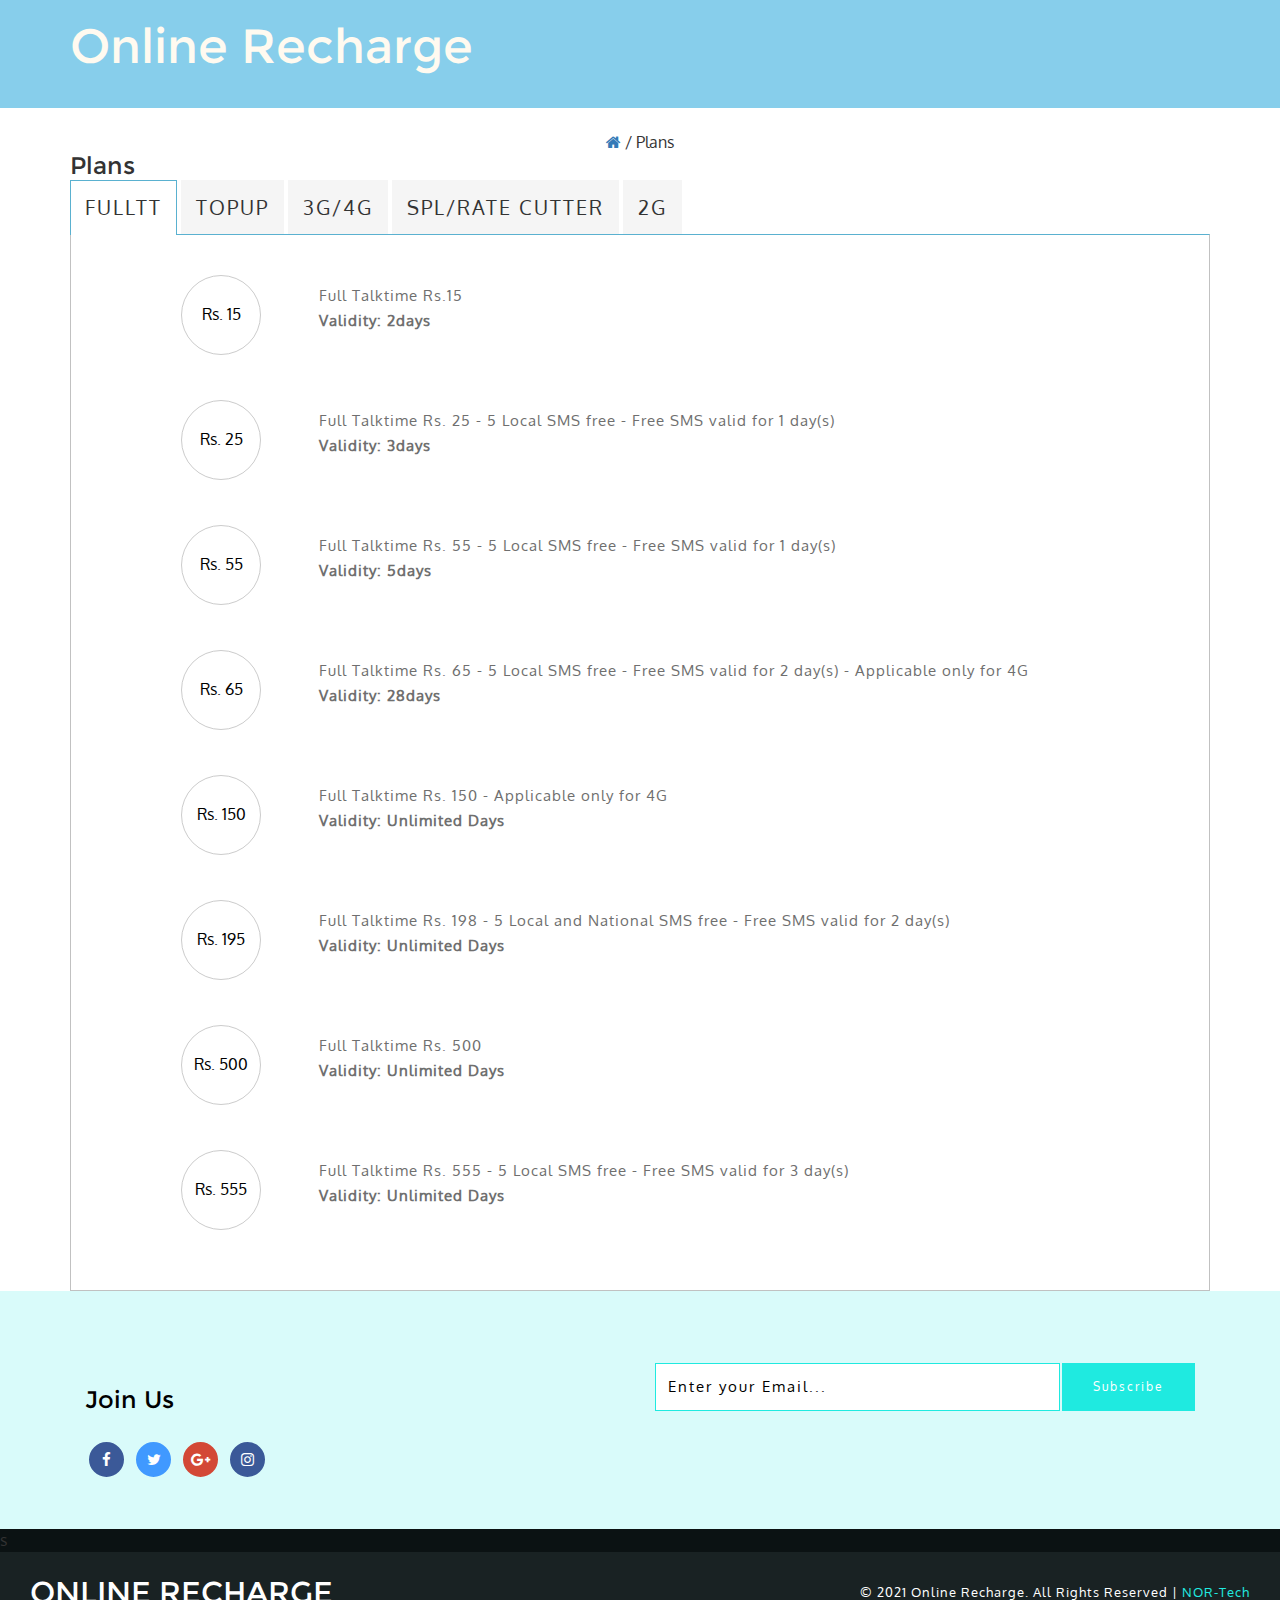
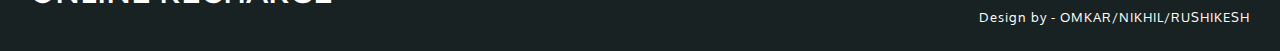
<file: plans.html>
<!DOCTYPE html>
<!-- html -->
<html>
<!-- head -->
<head>
<title>Online Recharge a Corporate Category Bootstrap Responsive Web Template | Plans :: w3layouts</title>
<link href="css/bootstrap.css" rel="stylesheet" type="text/css" media="all" /><!-- bootstrap-CSS -->
<link href="css/font-awesome.css" rel="stylesheet" type="text/css" media="all" /><!-- Fontawesome-CSS -->
<!-- jQuery (necessary for Bootstrap's JavaScript plugins) -->
<script type='text/javascript' src='js/jquery-2.2.3.min.js'></script>
<!-- Custom Theme files -->
<!--theme-style-->
<link href="css/style.css" rel="stylesheet" type="text/css" media="all" />	
<!--//theme-style-->
<!-- metatags -->
<meta name="viewport" content="width=device-width, initial-scale=1">
<meta http-equiv="Content-Type" content="text/html; charset=utf-8" />
<meta name="keywords" content="Online Recharge Responsive web template, Bootstrap Web Templates, Flat Web Templates, Android Compatible web template, 
Smartphone Compatible web template, free webdesigns for Nokia, Samsung, LG, Sony Ericsson, Motorola web design" />
<script type="application/x-javascript"> addEventListener("load", function() { setTimeout(hideURLbar, 0); }, false); function hideURLbar(){ window.scrollTo(0,1); } </script>
<!-- /metatags -->
<!-- online fonts -->
<link href="//fonts.googleapis.com/css?family=Montserrat:100,100i,200,200i,300,300i,400,400i,500,500i,600,600i,700,700i,800,800i,900,900i&amp;subset=latin-ext,vietnamese" rel="stylesheet">
<link href="//fonts.googleapis.com/css?family=Oxygen:300,400,700&amp;subset=latin-ext" rel="stylesheet">
<link href="//fonts.googleapis.com/css?family=Open+Sans:300,300i,400,400i,600,600i,700,700i,800,800i&amp;subset=cyrillic,cyrillic-ext,greek,greek-ext,latin-ext,vietnamese" rel="stylesheet">
<!-- /online fonts -->

</head>
<!-- /head -->
<!-- body -->
<body>
<!--header-->
<header class="jumbotron">
    <div class="container">
        <div class="row row-header">
            <div class="col-12 col-sm-6 ">
                <h1 style="font-size: xxx-large;">Online Recharge</h1>
                <p></p>
            </div>
        </div>
    </div>
</header>
<br>
<!-- //header -->
	
<!-- innerbanner -->	
	<div class="agileits-inner-banner">
		
	</div>
<!-- //innerbanner -->

<!-- breadcrumbs -->
	<div class="w3layouts-breadcrumbs text-center">
		<div class="container">
			<span class="agile-breadcrumbs"><a href="index.html"><i class="fa fa-home home_1"></i></a> / <span>Plans</span></span>
		</div>
	</div>
	<!-- //breadcrumbs -->
	<!-- plans -->
<div class="w3layouts-content w3layouts-plans">
    <div class="container">
			<h3 class="w3-head">Plans</h3>
	<!--Horizontal Tab-->
        <div id="parentHorizontalTab">
            <ul class="resp-tabs-list hor_1">
                <li>FULLTT</li>
                <li>TOPUP</li>
                <li>3G/4G</li>
                <li>SPL/RATE CUTTER</li>
                <li>2G</li>
            </ul>
            <div class="resp-tabs-container hor_1">
                <div>
                    <ul class="w3ls-plan">
                        <li>
                            <a href="pay.html">
                                <div class="agile-price">
                                   <span>Rs. 15</span> 
                                </div>
                                <div class="valid-agileits">
                                    <p>Full Talktime Rs.15</p>
                                    <p><strong>Validity: 2days</strong></p>
                                </div>
                                <div class="clearfix"></div>
                            </a>
                        </li>
                        <li>
                            <a href="pay.html">
                                <div class="agile-price">
                                   <span>Rs. 25</span> 
                                </div>
                                <div class="valid-agileits">
                                    <p>Full Talktime Rs. 25 - 5 Local SMS free - Free SMS valid for 1 day(s)</p>
                                    <p><strong>Validity: 3days</strong></p>
                                </div>
                                <div class="clearfix"></div>
                            </a>
                        </li>
                         <li>
                            <a href="pay.html">
                                <div class="agile-price">
                                   <span>Rs. 55</span> 
                                </div>
                                <div class="valid-agileits">
                                    <p>Full Talktime Rs. 55 - 5 Local SMS free - Free SMS valid for 1 day(s)</p>
                                    <p><strong>Validity: 5days</strong></p>
                                </div>
                                <div class="clearfix"></div>
                            </a>
                        </li>
                        <li>
                            <a href="pay.html">
                                <div class="agile-price">
                                   <span>Rs. 65</span> 
                                </div>
                                <div class="valid-agileits">
                                    <p>Full Talktime Rs. 65 - 5 Local SMS free - Free SMS valid for 2 day(s) - Applicable only for 4G</p>
                                    <p><strong>Validity: 28days</strong></p>
                                </div>
                                <div class="clearfix"></div>
                            </a>
                        </li>
                        <li>
                            <a href="pay.html">
                                <div class="agile-price">
                                   <span>Rs. 150</span> 
                                </div>
                                <div class="valid-agileits">
                                    <p>Full Talktime Rs. 150 - Applicable only for 4G</p>
                                    <p><strong>Validity: Unlimited Days</strong></p>
                                </div>
                                <div class="clearfix"></div>
                            </a>
                        </li>
                        <li>
                            <a href="pay.html">
                                <div class="agile-price">
                                   <span>Rs. 195</span> 
                                </div>
                                <div class="valid-agileits">
                                    <p>Full Talktime Rs. 198 - 5 Local and National SMS free - Free SMS valid for 2 day(s)</p>
                                    <p><strong>Validity: Unlimited Days</strong></p>
                                </div>
                                <div class="clearfix"></div>
                            </a>
                        </li>
                         <li>
                            <a href="pay.html">
                                <div class="agile-price">
                                   <span>Rs. 500</span> 
                                </div>
                                <div class="valid-agileits">
                                    <p>Full Talktime Rs. 500</p>
                                    <p><strong>Validity: Unlimited Days</strong></p>
                                </div>
                                <div class="clearfix"></div>
                            </a>
                        </li>
                        <li>
                            <a href="pay.html">
                                <div class="agile-price">
                                   <span>Rs. 555</span> 
                                </div>
                                <div class="valid-agileits">
                                    <p>Full Talktime Rs. 555 - 5 Local SMS free - Free SMS valid for 3 day(s)</p>
                                    <p><strong>Validity: Unlimited Days</strong></p>
                                </div>
                                <div class="clearfix"></div>
                            </a>
                        </li>
                                            </ul>
                </div>
                <div>
                    <ul class="w3ls-plan">
                        
                        <li>
                            <a href="pay.html">
                                <div class="agile-price">
                                   <span>Rs. 10</span> 
                                </div>
                                <div class="valid-agileits">
                                    <p>Talktime Rs. 7.70 - Applicable only for 4G</p>
                                    <p><strong>Validity: Unlimited Days</strong></p>
                                </div>
                                <div class="clearfix"></div>
                            </a>
                        </li>
                        <li>
                            <a href="pay.html">
                                <div class="agile-price">
                                   <span>Rs. 20</span> 
                                </div>
                                <div class="valid-agileits">
                                    <p>Talktime Rs. 15.39 - Applicable only for 4G</p>
                                    <p><strong>Validity: Unlimited Days</strong></p>
                                </div>
                                <div class="clearfix"></div>
                            </a>
                        </li>
                         <li>
                            <a href="pay.html">
                                <div class="agile-price">
                                   <span>Rs. 30</span> 
                                </div>
                                <div class="valid-agileits">
                                    <p>Talktime Rs. 23.09 - Applicable only for 4G</p>
                                    <p><strong>Validity: Unlimited Days</strong></p>
                                </div>
                                <div class="clearfix"></div>
                            </a>
                        </li>
                        <li>
                            <a href="pay.html">
                                <div class="agile-price">
                                   <span>Rs. 50</span> 
                                </div>
                                <div class="valid-agileits">
                                    <p>Talktime Rs. 40.48 - Applicable only for 4G</p>
                                    <p><strong>Validity: Unlimited Days</strong></p>
                                </div>
                                <div class="clearfix"></div>
                            </a>
                        </li>
                        <li>
                            <a href="pay.html">
                                <div class="agile-price">
                                   <span>Rs. 60</span> 
                                </div>
                                <div class="valid-agileits">
                                    <p>Talktime Rs. 49.17 - Applicable only for 4G</p>
                                    <p><strong>Validity: Unlimited Days</strong></p>
                                </div>
                                <div class="clearfix"></div>
                            </a>
                        </li>
                        <li>
                            <a href="pay.html">
                                <div class="agile-price">
                                   <span>Rs. 70</span> 
                                </div>
                                <div class="valid-agileits">
                                    <p>Talktime Rs. 57.87 - Applicable only for 4G</p>
                                    <p><strong>Validity: Unlimited Days</strong></p>
                                </div>
                                <div class="clearfix"></div>
                            </a>
                        </li>
                         <li>
                            <a href="pay.html">
                                <div class="agile-price">
                                   <span>Rs. 80</span> 
                                </div>
                                <div class="valid-agileits">
                                    <p>Talktime Rs. 66.70 - Applicable only for 4G</p>
                                    <p><strong>Validity: Unlimited Days</strong></p>
                                </div>
                                <div class="clearfix"></div>
                            </a>
                        </li>
                        <li>
                            <a href="pay.html">
                                <div class="agile-price">
                                   <span>Rs. 100</span> 
                                </div>
                                <div class="valid-agileits">
                                    <p>Talktime Rs. 83.96 - Applicable only for 4G</p>
                                    <p><strong>Validity: Unlimited Days</strong></p>
                                </div>
                                <div class="clearfix"></div>
                            </a>
                        </li>
                                            </ul>
                </div>
                <div>
                    <ul class="w3ls-plan">
                        <li>
                            <a href="pay.html">
                                <div class="agile-price">
                                   <span>Rs. 11</span> 
                                </div>
                                <div class="valid-agileits">
                                    <p>10 MB - Applicable only for 4G - For 4G users only</p>
                                    <p><strong>Validity: 1day</strong></p>
                                </div>
                                <div class="clearfix"></div>
                            </a>
                        </li>
                        <li>
                            <a href="pay.html">
                                <div class="agile-price">
                                   <span>Rs. 18</span> 
                                </div>
                                <div class="valid-agileits">
                                    <p>50 MB - Applicable only for 4G - For 4G users only</p>
                                    <p><strong>Validity: 7days</strong></p>
                                </div>
                                <div class="clearfix"></div>
                            </a>
                        </li>
                         <li>
                            <a href="pay.html">
                                <div class="agile-price">
                                   <span>Rs. 39</span> 
                                </div>
                                <div class="valid-agileits">
                                    <p>200 MB - Applicable only for 4G - For 4G users only</p>
                                    <p><strong>Validity: 28days</strong></p>
                                </div>
                                <div class="clearfix"></div>
                            </a>
                        </li>
                        <li>
                            <a href="pay.html">
                                <div class="agile-price">
                                   <span>Rs. 51</span> 
                                </div>
                                <div class="valid-agileits">
                                    <p>100 MB - Applicable only for 4G - For 4G users only</p>
                                    <p><strong>Validity: 6days</strong></p>
                                </div>
                                <div class="clearfix"></div>
                            </a>
                        </li>
                        <li>
                            <a href="pay.html">
                                <div class="agile-price">
                                   <span>Rs. 54</span> 
                                </div>
                                <div class="valid-agileits">
                                    <p>94 MB - Applicable only for 4G - For 4G users only</p>
                                    <p><strong>Validity: 7days</strong></p>
                                </div>
                                <div class="clearfix"></div>
                            </a>
                        </li>
                        <li>
                            <a href="pay.html">
                                <div class="agile-price">
                                   <span>Rs. 67</span> 
                                </div>
                                <div class="valid-agileits">
                                    <p>203 MB - Applicable only for 4G - For 4G users only</p>
                                    <p><strong>Validity: 7days</strong></p>
                                </div>
                                <div class="clearfix"></div>
                            </a>
                        </li>
                         <li>
                            <a href="pay.html">
                                <div class="agile-price">
                                   <span>Rs. 89</span> 
                                </div>
                                <div class="valid-agileits">
                                    <p>250 MB - Applicable only for 4G - For 4G users only</p>
                                    <p><strong>Validity: 30days</strong></p>
                                </div>
                                <div class="clearfix"></div>
                            </a>
                        </li>
                        <li>
                            <a href="pay.html">
                                <div class="agile-price">
                                   <span>Rs. 97</span> 
                                </div>
                                <div class="valid-agileits">
                                    <p>169 MB - Applicable only for 4G - For 4G users only</p>
                                    <p><strong>Validity: 14days</strong></p>
                                </div>
                                <div class="clearfix"></div>
                            </a>
                        </li>
                                            </ul>
                </div>
                <div>
                    <ul class="w3ls-plan">
                        <li>
                            <a href="pay.html">
                                <div class="agile-price">
                                   <span>Rs. 7</span> 
                                </div>
                                <div class="valid-agileits">
                                    <p>Local Onnet Mobile @ Rs. 0.10/min - Local Offnet Mobile @ Rs. 0.25/min - Local Onnet Landline @ Rs. 0.10/min - Local Offnet Landline @ Rs. 0.25/min - STD Onnet Mobile @ Rs. 0.10/min - STD Offnet Mobile @ Rs. 0.25/min - STD Onnet Landline @ Rs. 0.10/min - STD Offnet Landline @ Rs. 0.25/min</p>
                                    <p><strong>Validity: 1day</strong></p>
                                </div>
                                <div class="clearfix"></div>
                            </a>
                        </li>
                        <li>
                            <a href="pay.html">
                                <div class="agile-price">
                                   <span>Rs. 8</span> 
                                </div>
                                <div class="valid-agileits">
                                    <p>Local Onnet Mobile @ Rs. 0.01/6 sec - Local Offnet Mobile @ Rs. 0.01/2 sec - Local Onnet Landline @ Rs. 0.01/6 sec - Local Offnet Landline @ Rs. 0.01/2 sec - STD Onnet Mobile @ Rs. 0.01/6 sec - STD Offnet Mobile @ Rs. 0.01/2 sec - STD Onnet Landline @ Rs. 0.01/6 sec - STD Offnet Landline @ Rs. 0.01/2 sec</p>
                                    <p><strong>Validity: 1day</strong></p>
                                </div>
                                <div class="clearfix"></div>
                            </a>
                        </li>
                         <li>
                            <a href="pay.html">
                                <div class="agile-price">
                                   <span>Rs. 9</span> 
                                </div>
                                <div class="valid-agileits">
                                    <p>60 Local Onnet min free</p>
                                    <p><strong>Validity: 1day</strong></p>
                                </div>
                                <div class="clearfix"></div>
                            </a>
                        </li>
                        <li>
                            <a href="pay.html">
                                <div class="agile-price">
                                   <span>Rs. 14</span> 
                                </div>
                                <div class="valid-agileits">
                                    <p>150 Local and National SMS free - Applicable only for 4G</p>
                                    <p><strong>Validity: 14days</strong></p>
                                </div>
                                <div class="clearfix"></div>
                            </a>
                        </li>
                        <li>
                            <a href="pay.html">
                                <div class="agile-price">
                                   <span>Rs. 18</span> 
                                </div>
                                <div class="valid-agileits">
                                    <p>Local Onnet Mobile @ Rs. 0.15/min - Local Offnet Mobile @ Rs. 0.35/min - STD Mobile @ Rs. 0.35/min</p>
                                    <p><strong>Validity: 3Days</strong></p>
                                </div>
                                <div class="clearfix"></div>
                            </a>
                        </li>
                        <li>
                            <a href="pay.html">
                                <div class="agile-price">
                                   <span>Rs. 31</span> 
                                </div>
                                <div class="valid-agileits">
                                    <p>3000 Local sec free</p>
                                    <p><strong>Validity: 5Days</strong></p>
                                </div>
                                <div class="clearfix"></div>
                            </a>
                        </li>
                         <li>
                            <a href="pay.html">
                                <div class="agile-price">
                                   <span>Rs. 37</span> 
                                </div>
                                <div class="valid-agileits">
                                    <p>Local @ Rs. 0.30/min - Applicable only for 4G</p>
                                    <p><strong>Validity: 15Days</strong></p>
                                </div>
                                <div class="clearfix"></div>
                            </a>
                        </li>
                        <li>
                            <a href="pay.html">
                                <div class="agile-price">
                                   <span>Rs. 49</span> 
                                </div>
                                <div class="valid-agileits">
                                    <p>4800 Local and STD Mobile sec free</p>
                                    <p><strong>Validity: 7Days</strong></p>
                                </div>
                                <div class="clearfix"></div>
                            </a>
                        </li>
                                            </ul>
                </div>
                <div>
                    <ul class="w3ls-plan">
                        <li>
                            <a href="pay.html">
                                <div class="agile-price">
                                   <span>Rs. 11</span> 
                                </div>
                                <div class="valid-agileits">
                                    <p>10 MB</p>
                                    <p><strong>Validity: 1day</strong></p>
                                </div>
                                <div class="clearfix"></div>
                            </a>
                        </li>
                        <li>
                            <a href="pay.html">
                                <div class="agile-price">
                                   <span>Rs. 18</span> 
                                </div>
                                <div class="valid-agileits">
                                    <p>50 MB</p>
                                    <p><strong>Validity: 7days</strong></p>
                                </div>
                                <div class="clearfix"></div>
                            </a>
                        </li>
                         <li>
                            <a href="pay.html">
                                <div class="agile-price">
                                   <span>Rs. 39</span> 
                                </div>
                                <div class="valid-agileits">
                                    <p>200 MB</p>
                                    <p><strong>Validity: 28days</strong></p>
                                </div>
                                <div class="clearfix"></div>
                            </a>
                        </li>
                        <li>
                            <a href="pay.html">
                                <div class="agile-price">
                                   <span>Rs. 51</span> 
                                </div>
                                <div class="valid-agileits">
                                    <p>100 MB</p>
                                    <p><strong>Validity: 6days</strong></p>
                                </div>
                                <div class="clearfix"></div>
                            </a>
                        </li>
                        <li>
                            <a href="pay.html">
                                <div class="agile-price">
                                   <span>Rs. 54</span> 
                                </div>
                                <div class="valid-agileits">
                                    <p>94 MB</p>
                                    <p><strong>Validity: 7days</strong></p>
                                </div>
                                <div class="clearfix"></div>
                            </a>
                        </li>
                        <li>
                            <a href="pay.html">
                                <div class="agile-price">
                                   <span>Rs. 67</span> 
                                </div>
                                <div class="valid-agileits">
                                    <p>203 MB</p>
                                    <p><strong>Validity: 7days</strong></p>
                                </div>
                                <div class="clearfix"></div>
                            </a>
                        </li>
                         <li>
                            <a href="pay.html">
                                <div class="agile-price">
                                   <span>Rs. 89</span> 
                                </div>
                                <div class="valid-agileits">
                                    <p>250 MB</p>
                                    <p><strong>Validity: 30days</strong></p>
                                </div>
                                <div class="clearfix"></div>
                            </a>
                        </li>
                        <li>
                            <a href="pay.html">
                                <div class="agile-price">
                                   <span>Rs. 97</span> 
                                </div>
                                <div class="valid-agileits">
                                    <p>169 MB</p>
                                    <p><strong>Validity: 14days</strong></p>
                                </div>
                                <div class="clearfix"></div>
                            </a>
                        </li>
                                            </ul>
                </div>
            </div>
        </div>
    </div>
 </div>
	
	<!--Plug-in Initialisation-->
	<script type="text/javascript">
    $(document).ready(function() {
        //Horizontal Tab
        $('#parentHorizontalTab').easyResponsiveTabs({
            type: 'default', //Types: default, vertical, accordion
            width: 'auto', //auto or any width like 600px
            fit: true, // 100% fit in a container
            tabidentify: 'hor_1', // The tab groups identifier
            activate: function(event) { // Callback function if tab is switched
                var $tab = $(this);
                var $info = $('#nested-tabInfo');
                var $name = $('span', $info);
                $name.text($tab.text());
                $info.show();
            }
        });
    });
</script>
	<!-- // plans -->

<!-- subscribe -->
<div class="w3-subscribe agileits-w3layouts"> 
    <div class="container">
        <div class="col-md-6 social-icons w3-agile-icons">
            <h4>Join Us</h4>  
            <ul>
                <li><a href="#" class="fa fa-facebook sicon facebook"> </a></li>
                <li><a href="#" class="fa fa-twitter sicon twitter"> </a></li>
                <li><a href="#" class="fa fa-google-plus sicon googleplus"> </a></li>
                <li><a href="#" class="fa fa-instagram sicon instagram"> </a></li>
                
            </ul> 
        </div> 
        <div class="col-md-6 w3-agile-subscribe-right">
            <form action="#" method="post"> 
                <input type="email" name="email" placeholder="Enter your Email..." required="">
                <input type="submit" value="Subscribe">
                <div class="clearfix"> </div> 
            </form>  
        </div>
        <div class="clearfix"> </div> 
    </div>
</div>
<!-- //subscribe --> 

<!--footer-->
<footer>s
	<div class="w3l-footer-bottom">
		<div class="container-fluid">
			<div class="col-md-4 w3-footer-logo">
				<h2><a href="index.html">ONLINE RECHARGE</a></h2>
			</div>
			<div class="col-md-8 agileits-footer-class">
				<p >© 2021 Online Recharge. All Rights Reserved | <a href="https://owcreatech.wixsite.com/omkarwaghchaure" target="_blank">NOR-Tech</a> </p>
                <P>Design by - OMKAR/NIKHIL/RUSHIKESH</P>
			</div>
		<div class="clearfix"> </div>   
	 	</div>
	</div>
</footer>
<!--//footer-->
<!-- for bootstrap working -->
		<script src="js/bootstrap.js"></script>
<!-- //for bootstrap working -->
<!-- easy-responsive-tabs -->    
<link rel="stylesheet" type="text/css" href="css/easy-responsive-tabs.css " />
<script src="js/easyResponsiveTabs.js"></script>
<!-- //easy-responsive-tabs --> 
<!-- here stars scrolling icon -->
			<script type="text/javascript">
				$(document).ready(function() {
					/*
						var defaults = {
						containerID: 'toTop', // fading element id
						containerHoverID: 'toTopHover', // fading element hover id
						scrollSpeed: 1200,
						easingType: 'linear' 
						};
					*/
										
					$().UItoTop({ easingType: 'easeOutQuart' });
										
					});
			</script>
			<!-- start-smoth-scrolling -->
			<script type="text/javascript" src="js/move-top.js"></script>
			<script type="text/javascript" src="js/easing.js"></script>
			<script type="text/javascript">
				jQuery(document).ready(function($) {
					$(".scroll").click(function(event){		
						event.preventDefault();
						$('html,body').animate({scrollTop:$(this.hash).offset().top},1000);
					});
				});
			</script>
			<!-- start-smoth-scrolling -->
		<!-- //here ends scrolling icon -->
</body>
<!-- /body -->
</html>
<!-- /html -->
</file>
<file: css/style.css>
/*Author: W3layouts
Author URL: http://w3layouts.com
License: Creative Commons Attribution 3.0 Unported
License URL: http://creativecommons.org/licenses/by/3.0/
--*/
@font-face {
    font-family: 'Montserrat-Regular';
    src:url(../fonts/Montserrat-Regular.ttf) format('truetype');
}
@font-face {
    font-family: 'Oxygen-Regular';
    src:url(../fonts/Oxygen-Regular.ttf) format('truetype');
}
@font-face {
    font-family: 'Open Sans', sans-serif;
    src:url(../fonts/OpenSans-Regular.ttf) format('truetype');
}
html,body{
	background:#fff;
	font-size: 100%;
	font-family: 'Oxygen-Regular';
}
body a{
	transition: 0.5s all;
	-webkit-transition: 0.5s all;
	-o-transition: 0.5s all;
	-moz-transition: 0.5s all;
	-ms-transition: 0.5s all;
}
 ul{
	padding: 0;
	margin: 0;
}
h1,h2,h3,h4,h5,h6{
	margin:0;	
	font-family: 'Montserrat-Regular';
}
/*----*/
.logo {
  float: left;
}

/*--header--*/
.jumbotron{
    padding: 20px 30px 20px 30px;
    margin: 0px auto;
    background:skyblue;
    color: floralwhite;
}
/*--//header--*/
/*--- slider-css --*/
.slider {
	position: relative;
}
.rslides {
	  position: relative;
	  list-style: none;
	  overflow: hidden;
	  width: 100%;
	  padding: 0;
	  margin: 0;
}
.rslides li {
	  -webkit-backface-visibility: hidden;
	  position: absolute;
	  display: none;
	  width: 100%;
	  left: 0;
	  top: 0;
}
.rslides li:first-child {
	  position: relative;
	  display: block;
	  float: left;
}
.rslides img {
	  display: block;
	  height: auto;
	  float: left;
	  width: 100%;
	  border: 0;
}
.callbacks_tabs a:after {
	content: "\f111";
	font-size: 0;
	font-family: FontAwesome;
	visibility: visible;
	display: block;
	height: 12px;
	width: 12px;
	display: inline-block;
	background: #fff;
	border-radius:50px;
}
.callbacks_here a:after{
	background:#fff905;
}
.callbacks_tabs a{
	visibility:hidden;
}
.callbacks_tabs li{
	display:inline-block;
}
ul.callbacks_tabs.callbacks1_tabs {
	position: absolute;
	bottom: 14%;
  	z-index: 999;
  	right: 10%;
}
.caption{
	position: absolute;
	top: 43%;
  	left: 13%;
}
.caption h3{
    color: #fff;
    font-size: 48px;
    display: inline-block;
    padding: 0 0 0.3em;
    font-weight: 400;
    letter-spacing: 2px;
}
.caption h3 span{
	border-bottom: 2px solid #1cebe1;
    padding-bottom: 5px;
}
.caption p{
    margin: 0.8em 0em 0;
}
.caption p a{
	color: #fff;
    font-size: 17px;
    margin: 0.8em 0em 0;
    letter-spacing: 2px;
    text-decoration: none;
}
.caption p a:hover {
    color: #1cebe1;
}
.banner1{
	background: url(../images/2.jpg) no-repeat;
	width:100%;
	min-height: 700px;
	background-size: cover;
	-webkit-background-size: cover;
  -moz-background-size: cover;
  -o-background-size: cover;
}
.banner2{
	background: url(../images/4.jpg) no-repeat;
	width:100%;
	min-height: 700px;
	background-size: cover;
	-webkit-background-size: cover;
  -moz-background-size: cover;
  -o-background-size: cover;
}
.banner3{
	background: url(../images/5.jpg) no-repeat;
	width:100%;
	min-height: 700px;
	background-size: cover;
	-webkit-background-size: cover;
  -moz-background-size: cover;
  -o-background-size: cover;
}
.banner4{
	background: url(../images/1.jpg) no-repeat;
	width:100%;
	min-height: 700px;
	background-size: cover;
	-webkit-background-size: cover;
  -moz-background-size: cover;
  -o-background-size: cover;
}
/*--content--*/
 /*----*/
.content-grid h3{
	text-align:center;
	color: #fff;
  	font-size: 3em;
 	padding: 0 0 1.3em;
}
.content-grid h3:after,.content-grid h3:before{
	width: 200px;
	height: 1px;
	display: inline-block;
	vertical-align: middle;
	content:"";
	background:#fff;
	margin: 0 1%;
}
.content-grid{
	background: url(../images/back1.jpg);
	width:100%;
	min-height: 500px;
	background-size: cover;
	-webkit-background-size: cover;
  	-moz-background-size: cover;
  	-o-background-size: cover;
	 padding: 4em 0 5em;
}
.most-1 {
   background-color: #fff;
   color: #000;
   padding: 1em;
}
.most-1 h5{
   	font-size: 1.2em;
  	color: #27DA93;
  	padding: 0em 0 0.3em;
}
.most-1 h5 a{
   	text-decoration:none;
  	color: #27DA93;
}
.most-1 h5 a:hover{
  	color: #000;
}
.most-1 p{
   font-size:0.9em;
   color: #000;
}
span.four {
  background-color: #27DA93;
  font-size: 1em;
  color: #FFF;
  display: block;
  padding: 0.5em;
  position: absolute;
  top: 32%;
  right: 15px;
}
img.zoom-img:hover {
	-webkit-transform: scale(1.15);
	-webkit-transition-timing-function: ease-out;
	-webkit-transition-duration: 750ms;
	-moz-transform: scale(1.15);
	-moz-transition-timing-function: ease-out;
	-moz-transition-duration: 750ms;
	overflow: hidden;
}
img.zoom-img {
	-webkit-transform: scale(1, 1);
	-webkit-transition-timing-function: ease-out;
	-webkit-transition-duration: 250ms;
	-moz-transform: scale(1, 1);
	-moz-transition-timing-function: ease-out;
	-moz-transition-duration: 250ms;
}
a.mask {
  text-decoration: none;
  overflow: hidden;
  display: block;
}
/*--services--*/
.service-top h3{
	text-align:center;
	color: #000;
  	font-size: 3em;
  	padding: 0 0 0.3em;
}
.service-top h3:after,.service-top h3:before{
	width: 200px;
	height: 1px;
	display: inline-block;
	vertical-align: middle;
	content:"";
	background:#000;
	margin: 0 1%;
}
.service-top p{
	color: #a3a3a3;
  	font-size: 0.9em;
  	line-height: 2em;
  	text-align:center;
}
.services{
  	padding: 5em 0 3em;
}
.service-top {
  	padding: 0em 0 4em;
}
.ser-top{
	float:right;
	width:77%;
}
.ser-top h4{
	font-size: 1.4em;
	text-transform: uppercase;
	color:#27da93 ;
}
.ser-top p{
	color:#a3a3a3;
	font-size: 0.9em;
	line-height:2em;
	margin:0.5em 0 0em;
}
.ser-grid{
	float:left;
}
.services-grid {
  	margin: 0em 0 2em;
}

.hi-icon {
	display: inline-block;
	cursor: pointer;
	width: 80px;
	height: 80px;
	border-radius: 50%;
	text-align: center;
	position: relative;
	z-index: 1;
	color:#8e8e8e;
  	border:3px solid #27da93;
  	line-height: 4.5em;
  	font-size: 1em;
}

.hi-icon:after {
	position: absolute;
	width: 100%;
	height: 100%;
	border-radius: 50%;
	content: '';
	-webkit-box-sizing: content-box; 
	-moz-box-sizing: content-box; 
	box-sizing: content-box;
}

.hi-icon:before {
	font-size: 1.7em;
	display: block;
}

/* Effect 8 */
.ser-grid .hi-icon {
	background: rgba(255,255,255,0.1);
	-webkit-transition: -webkit-transform ease-out 0.1s, background 0.2s;
	-moz-transition: -moz-transform ease-out 0.1s, background 0.2s;
	transition: transform ease-out 0.1s, background 0.2s;
}
.ser-grid .hi-icon:after {
	top: 0;
	left: 0;
	padding: 0;
	z-index: -1;
	box-shadow: 0 0 0 2px rgba(255,255,255,0.1);
	opacity: 0;
	-webkit-transform: scale(0.9);
	-moz-transform: scale(0.9);
	-ms-transform: scale(0.9);
	transform: scale(0.9);
}

.ser-grid .hi-icon:hover {
	background: rgba(255,255,255,0.05);
	-webkit-transform: scale(0.93);
	-moz-transform: scale(0.93);
	-ms-transform: scale(0.93);
	transform: scale(0.93);
	color:#8e8e8e;
	  text-decoration: none;
}

.ser-grid .hi-icon:hover:after {
	-webkit-animation: sonarEffect 1.3s ease-out 75ms;
	-moz-animation: sonarEffect 1.3s ease-out 75ms;
	animation: sonarEffect 1.3s ease-out 75ms;
}
@-webkit-keyframes sonarEffect {
	0% {
		opacity: 0.3;
	}
	40% {
		opacity: 0.5;
		box-shadow: 0 0 0 2px rgba(255,255,255,0.1), 0 0 10px 10px #8e8e8e, 0 0 0 10px rgba(255,255,255,0.5);
	}
	100% {
		box-shadow: 0 0 0 2px rgba(255,255,255,0.1), 0 0 10px 10px #8e8e8e, 0 0 0 10px rgba(255,255,255,0.5);
		-webkit-transform: scale(1.5);
		opacity: 0;
	}
}
@-moz-keyframes sonarEffect {
	0% {
		opacity: 0.3;
	}
	40% {
		opacity: 0.5;
		box-shadow: 0 0 0 2px rgba(255,255,255,0.1), 0 0 10px 10px #8e8e8e, 0 0 0 10px rgba(255,255,255,0.5);
	}
	100% {
		box-shadow: 0 0 0 2px rgba(255,255,255,0.1), 0 0 10px 10px #8e8e8e, 0 0 0 10px rgba(255,255,255,0.5);
		-moz-transform: scale(1.5);
		opacity: 0;
	}
}
@keyframes sonarEffect {
	0% {
		opacity: 0.3;
	}
	40% {
		opacity: 0.5;
		box-shadow: 0 0 0 2px rgba(255,255,255,0.1), 0 0 10px 10px #8e8e8e, 0 0 0 10px rgba(255,255,255,0.5);
	}
	100% {
		box-shadow: 0 0 0 2px rgba(255,255,255,0.1), 0 0 10px 10px #8e8e8e, 0 0 0 10px rgba(255,255,255,0.5);
		transform: scale(1.5);
		opacity: 0;
	}
}
/*--phone--*/
.phone-text h4{
	color:#000;
	font-size:3em;	
}
.text-1 h5{
	color: #000;
  	font-size: 1.3em;
  	margin: 0.8em 0;
}
.text-1 p {
  	color: #a3a3a3;
  	font-size: 0.9em;
  	line-height: 2em;
  	width:70%;
}
.phone {
  	padding: 5em 0;
}
.phone img{
  	margin: 0 auto;
}
/*--//phone--*/
/*--project--*/
.project-grid-top {
  	border: 1px solid #AEAEAE;
}
.col-md1 {
  	padding: 1.5em;
  	background: #fff;
}
.col-md3 {
  	float: left;
}
.col-md4 {
  	float: left;
    margin-left: 8%;
}
.col-md4 strong {
  	font-size: 1em;
  	display: block;
  	color: #000;
}
.col-md4 small {
  	font-size: 0.7em;
  	color: #A3A3A3;
}
.col-md1 p{
	 font-size: 0.8em;
  	display: block;
  	color: #A3A3A3;
    margin: 0 0 0.4em;
}
p.cost {
  color: #000;
}
.col-md1 span{
	background: url(../images/star1.png) 0px 0px no-repeat;
	display: block;
	width:40px;
	height: 40px;
	color: #fff;
  	font-size: 0.8em;
  	text-align: center;
  	line-height: 3.3em;
}
.col-md2 {
  	padding: 0 0 1em;
}
a.more{
	text-decoration: none;
	font-size: 0.9em;
	border: 1px solid #27da93;
	color:#27da93;
	padding: 0.3em 0.7em;
	display:inline-block;
	margin: 1em 0 0;
}
a.more:hover{
	color:#fff;
}
.project-top {
  	padding: 2em 0 0;
}
.project h3{
	text-align:center;
	color: #000;
  	font-size: 3em;
  	padding: 0 0 0.3em;
}
.project h3:after,.project h3:before{
	width: 200px;
	height: 1px;
	display: inline-block;
	vertical-align: middle;
	content:"";
	background:#000;
	margin: 0 1%;
}
.project {
  	padding: 5em 0;
    background-color: #F7F7F7;
}
/*--//project--*/
/*--offers--*/
.w3-offers {
  background: url(../images/offer-bg.jpg) no-repeat center;
  width: 100%;
  min-height: 250px;
  display: block;
  background-size: cover;
    background-attachment: fixed;
}
.w3-agile-offers{
	background:rgb(31, 234, 224);
	padding:2em;
	width:35%;
	margin:5em auto 0;
	float:right;
}
.w3-agile-offers h3{
	text-transform:uppercase;
	font-size:2.7em;
	color:#fff;	
}
.w3-agile-offers p{
	font-size: 0.9em;
  	margin: 0.5em 0 0em;
  	line-height:2em;
  	color:#fff;
}
a.more-in{
	text-decoration: none;
	font-size: 0.9em;
	border: 1px solid #fff;
	color:#fff;
	padding: 0.3em 0.7em;
	display:inline-block;
	margin: 1em 0 0;
}

/*--//offers--*/
/*--content-bottom--*/
.content-bottom h3{
	text-align:center;
	color: #000;
  	font-size: 3em;
  	padding: 0 0 0.3em;
}
.content-bottom h3:after,.content-bottom h3:before{
	width: 200px;
	height: 1px;
	display: inline-block;
	vertical-align: middle;
	content:"";
	background:#000;
	  margin: 0 1%;
}
 p.para-in{
	color:#a3a3a3;
	font-size:1.2em;
	width: 80%;
	line-height: 1.6em;
}
i.dolor{
	background:url(../images/arr.png) no-repeat 0px 0px;
	width:400px;
	min-height:52px;
	display:block;
	margin: 0 0em 0 2em;
}
.men-grid {
	position: absolute;
	top: 69%;
  	right: 15%;
}
.bottom-in {
	padding: 3em 0 6em;
	position: relative;
}
.bottom-in img {
	border-radius:50px;
}
.men-top{
	float:left;
}
.men{
	float:left;
	padding: 1em 1em 0em;
}
.men span {
	color:#27da93;
	font-size: 1.2em;
	font-family: 'Montserrat-Regular';
}
.men p{
	color: #a3a3a3;
	font-size: 0.9em;
}
.name-on {
	padding-top: 8em;
}
.content-bottom {
  	padding: 5em 0;
}
/*--//content-bottom--*/
/*-- Partners --*/
.w3layouts-partners ul li{
	display:inline-block;
  	width:19.6%;
  	margin: 0 auto;
}
.w3layouts-partners {
  padding: 5em 0;
    background-color: #ffffff;
}
.w3layouts-partners h3{
	text-align: center;
    color: #1cebe1;
    font-size: 35px;
}
.w3layouts-partners ul{
	width:75%;
	margin: 6% auto 0;
}
.w3layouts-partners ul li a img{
	margin: 0 auto;
}
/*-- //Partners --*/
/*-- subscribe --*/ 
.w3-subscribe {
    padding: 3em 0;
    background: rgba(31, 234, 224, 0.17);
}
.w3-agile-subscribe-right h3.w3ls-title {
        text-align: right;
    text-transform: capitalize;
    line-height: 35px;
    color: #000000;
    font-size: 26px;
    letter-spacing: 1px;
}
.w3-subscribe h4 {
    font-size: 1.5em;
    color: #000;
    margin-bottom: 1em; 
} 
.w3-agile-subscribe-right{
	position:relative;
}
.w3-subscribe input[type="email"] {
    width: 75%;
    padding: 12px;
    font-size: 15px;
    float: left;
    letter-spacing: 2px;
    color: #999;
    outline: none;
    border: 1px solid #1feae0;
    -webkit-appearance: none;
    -webkit-transition: 0.5s all;
    -moz-transition: 0.5s all;
    transition: 0.5s all;
}
.w3-subscribe input[type="submit"] {
    float: right;
    color: #fff;
    font-size: 12px;
    letter-spacing: 2px;
    outline: none;
    padding: 14px 30px;
    border: 1px solid #1feae0;
    background: #1feae0;
    -webkit-transition: 0.5s all;
    -moz-transition: 0.5s all;
    transition: 0.5s all;
    -webkit-appearance: none;
}
.w3-subscribe form:hover input[type="email"]{
    border-color: #000000;
}
.w3-subscribe form:hover input[type="submit"] { 
    background:#000000; 
	border: 1px solid #000000; 
}
.w3-subscribe form {
    margin-top: 1.5em;
}
.w3-subscribe img.sub-w3lsimg {
    position: absolute;
    top: -44%;
    width: 29%;
    left: 14%;
	-webkit-transform: rotateY(180deg);
	-moz-transform: rotateY(180deg); 
	-o-transform: rotateY(180deg);
	-ms-transform: rotateY(180deg);
    transform: rotateY(180deg);
    z-index: 0;
}
/*-- social-icons --*/  
.social-icons.w3-agile-icons {
    margin-top: 3em;
}
.social-icons ul li {
    display: inline-block;
}
.social-icons ul li a {
    text-decoration: none;
}
.social-icons ul li a.fa.sicon{
    font-size: 15px;
    color: #fff;
    line-height: 31px;
    text-align: center;
    border: 2px solid #3b5998;
    -webkit-border-radius: 50%;
    -moz-border-radius: 50%;
    -o-border-radius: 50%;
    -ms-border-radius: 50%;
    border-radius: 50%;
    background: #3b5998;
}  
.social-icons ul li a.fa.sicon:hover {
    color: #3b5998;
    background: transparent;
}
.social-icons ul li a.fa.fa-twitter{
    background: #4099ff; 
	border-color:#4099ff;
}
.social-icons ul li a.fa.fa-twitter:hover {
    color: #4099ff;  
}
.social-icons ul li a.fa.fa-google-plus{
    background: #d34836;
	border-color:#d34836;
}
.social-icons ul li a.fa.fa-google-plus:hover {
    color: #d34836; 
}
.social-icons ul li a.fa.fa-dribbble{
    background: #ec4a89;
	border-color:#ec4a89;
}
.social-icons ul li a.fa.fa-dribbble:hover {
    color: #ec4a89; 
}
.social-icons ul li a.fa.fa-rss{
    background: #ee802f;
	border-color:#ee802f;
} 
.social-icons ul li a.fa.fa-rss:hover {
    color: #ee802f; 
} 
.sicon {
    vertical-align: top;
    overflow: hidden;
    margin: 4px;
    width: 35px;
    height: 35px;
	position: relative;
} 
.social-icons ul.apps li a.fa:hover {
    color: #fd463e;
}
/*-- //social-icons --*/ 
/*-- //social-icons --*/ 
/*-- //subscribe --*/
/*--footer--*/
footer{
	background:#0b1213;
}
.agileits-amet-sed h4{
	font-size: 15px;
    text-transform: uppercase;
    color: #fff;
    letter-spacing: 2px;
    padding-bottom: 10px;
    border-bottom: 1px solid #343535;
    margin: 0 0 25px 0px;
    display: inline;
}
ul.w3ls-nav-bottom {
    margin-top: 35px;
}
.w3-agile-footer-top-at {
  	padding: 50px 0;
}
 ul.w3ls-nav-bottom li{
	list-style: none;
    color: #bdbdbd;
    font-size: 13px;
    margin: 14px 0 0 0;
    letter-spacing: 0.3px;
}
ul.w3ls-nav-bottom li  a{
	text-decoration:none;
	color: #bdbdbd;
	display: inline-block;
}
ul.w3ls-nav-bottom li  a:hover{
	color:#1feae0;
}
.agileits-amet-sed p{
	color:#989696;
	font-size: 0.9em;
	margin: 0.5em 0 0;
}
.agileits-footer-class  p{
	color: #fff;
    font-size: 13px;
    margin-top: 7px;
    letter-spacing: 1px;
}
.agileits-footer-class  p a{
	color:#21eae0;
	text-decoration:none;
}
.agileits-footer-class  p a:hover{
	color:#fff;
}
.w3l-footer-bottom {
	padding: 1.5em 0;
  	background:#192223;
}
.agileits-footer-class {
  text-align: right;
}
.w3-footer-logo h2{
	font-size: 30px;
}
.w3-footer-logo h2 a{
	color:#fff;
	text-decoration: none;
}
ul.social{
 	padding: 1em 0 0;
}
ul.social li{
	display:inline-block;
}
ul.social  li i{
	width: 16px;
	height: 16px;
	background: url(../images/img-sprite.png) no-repeat 2px -2px ;
	display: block;
	margin: 0 5px;
}
ul.social  li i.gmail{
	background-position: -21px -3px;
}
ul.social  li i.twitter{
	background-position: -46px -5px;
}
ul.social  li i.camera{
	background-position: -73px -5px;
}
ul.social  li i.dribble{
	background-position: -102px -5px;
}
/*--//footer--*/
ul.social  li i:hover{
transform: rotatey(360deg);
  -webkit-transform: rotatey(360deg);
  -moz-transform: rotatey(360deg);
  -o-transform: rotatey(360deg);
  -ms-transform: rotatey(360deg);
  transition: 0.5s all ease;
  -webkit-transition: 0.5s all ease;
  -moz-transition: 0.5s all ease;
  -o-transition: 0.5s all ease;
  -ms-transition: 0.5s all ease;
}
/*--buy--*/

/*----*/
.menu-right{
	position: relative;
	float: right;
}
ul.kid-menu{
	display: block !important;
}
.menu {
	width: 122px;
	height: auto;
	padding: 0;
	list-style: none;
	margin: 0;
	position: absolute;
  	top: 0;
  	right: 0;
  	  z-index: 99999;
}
ul {
	padding: 0;
	list-style: none;
}
.menu > li > a {
	width: 100%;
	line-height: 2.5em;
	text-indent: 1.2em;
	display: block;
	position: relative;
	color: #fff;
	font-size:0.9em;
	text-decoration:none;
}
.menu ul li a {	
	width: 100%;
	display: block;
	position: relative;
	font-size:0.8em;
	color: #000;
	text-decoration:none;
	line-height: 2em;
	text-indent: 1.2em;
	z-index: 99999;
}
.menu ul li a:hover{
	background: #fbfbfb;
 	 color: #27DA93;
}
ul.cute {
  background-color: #fff;
    z-index: 99999;
}
i.glyphicon.glyphicon-menu-down {
  padding: 0 0 0 25%;
  color:#fff;
}
.menu ul.kid-menu li a{
	border-bottom: none;
}
ul.kid-menu li{
	list-style: none;	
}
ul.kid-menu li.menu-kid-left{
	border-bottom:none;
}
.price {
  	padding: 2em;
  	background-color: #F7F7F7;
    margin: 5em 0;
}
.price-top h4,.price-top1 h4{
	font-size: 1.2em;
  	color: #27da93;
  	margin: 0 0 0.5em;
}
select.in-drop {
 	border: 1px solid #D7D7D7;
  	padding: 0.4em 0.5em;
 	width: 100%;
  	color: #a3a3a3;
  	font-size: 0.9em;
  	outline:none;
}
.price-top1 ul{
	width: 100%;
}
.price-top1 ul li{
	display:inline-block;
	width: 48%;
}
.price-grid {
  padding: 0 0 2em;
}
.price-top1 ul span{
	color:#000;
	font-size: 1em;
}
/*--top-city--*/
.top-grid  h3 {
 	 font-size: 3em;
  	color: #000;
  	margin:0 0 0.4em;
  	text-align: center;
}
.top-grid h3:after,.top-grid h3:before {
  	width: 200px;
  	height: 1px;
 	 display: inline-block;
 	 vertical-align: middle;
 	 content: "";
 	 background: #000;
 	 margin: 0 1%;
}
.grid1 {
  padding: 2em 0 0;
}
.top-grid {
  padding: 0 0 5em;
}
/*---------------*/
/***** Layla *****/
/*---------------*/
.grid {
	position: relative;
	margin: 0 auto;
	list-style: none;
	text-align: center;
}
/* Common style */
.grid figure {
	position: relative;
	float: left;
	overflow: hidden;
	text-align: center;
	cursor: pointer;
}

.grid figure img {
	position: relative;
	display: block;
	min-height: 100%;
	max-width: 100%;
	opacity: 0.8;
}

.grid figure figcaption {
	padding: 2em;
	color: #fff;
	text-transform: uppercase;
	font-size: 1.25em;
	-webkit-backface-visibility: hidden;
	backface-visibility: hidden;
}
.grid figure figcaption,
.grid figure figcaption > a {
	position: absolute;
	top: 0;
	left: 0;
	width: 100%;
	height: 100%;
}

figure.effect-layla figcaption::before,
figure.effect-layla figcaption::after {
	position: absolute;
	content: '';
	opacity: 0;
}

figure.effect-layla figcaption::before {
	top: 25px;
	right: 15px;
	bottom: 25px;
	left: 15px;
	border-top: 1px solid #fff;
	border-bottom: 1px solid #fff;
	-webkit-transform: scale(0,1);
	transform: scale(0,1);
	-webkit-transform-origin: 0 0;
	transform-origin: 0 0;
}

figure.effect-layla figcaption::after {
	top: 15px;
	right: 25px;
	bottom: 15px;
	left: 25px;
	border-right: 1px solid #fff;
	border-left: 1px solid #fff;

	-webkit-transform: scale(1,0);
	transform: scale(1,0);
	-webkit-transform-origin: 100% 0;
	transform-origin: 100% 0;

}
figure.effect-layla h4 {
	margin-top: 14%;
	font-size: 1.2em;
	opacity: 0;
	-webkit-transform: translate3d(0,-10px,0);
	transform: translate3d(0,-10px,0);
}

figure.effect-layla p {
	margin: 0.5em 0em 0;
	font-size:0.7em;
	color:#fff;
	text-transform: none;
	opacity: 0;
	-webkit-transform: translate3d(0,-10px,0);
	transform: translate3d(0,-10px,0);
}
figure.effect-layla h4 {
	-webkit-transform: translate3d(0,-30px,0);
	transform: translate3d(0,-30px,0);
}
figure.effect-layla figcaption::before,
figure.effect-layla figcaption::after
 {
	-webkit-transition: opacity 0.35s, -webkit-transform 0.35s;
	transition: opacity 0.35s, transform 0.35s;
}
figure.effect-layla:hover figcaption::before,
figure.effect-layla:hover figcaption::after {
	opacity: 1;
	-webkit-transform: scale(1);
	transform: scale(1);
}

figure.effect-layla:hover h4,
figure.effect-layla:hover p {
	opacity: 1;
	-webkit-transform: translate3d(0,0,0);
	transform: translate3d(0,0,0);
}

figure.effect-layla:hover figcaption::after,
figure.effect-layla:hover h4,
figure.effect-layla:hover p
 {
	-webkit-transition-delay: 0.15s;
	transition-delay: 0.15s;
}
figure.effect-layla:hover {
  	background-color: #000;
}
/*--//--*/
.grid-lo figure {
	position: relative;
	float: left;
	overflow: hidden;
	text-align: center;
	cursor: pointer;
}

.grid-lo figure img {
	position: relative;
	display: block;
	min-height: 100%;
	max-width: 100%;
	opacity: 0.8;
}

.grid-lo figure figcaption {
	padding: 2em;
	color: #fff;
	text-transform: uppercase;
	font-size: 1.25em;
	-webkit-backface-visibility: hidden;
	backface-visibility: hidden;
}
.grid-lo figure figcaption,
.grid-lo figure figcaption > a {
	position: absolute;
	top: 0;
	left: 0;
	width: 100%;
	height: 100%;
}
figure.effect-layla h4 {
	margin-top: 90%;
	font-size: 1.2em;
	opacity: 0;
	-webkit-transform: translate3d(0,-10px,0);
	transform: translate3d(0,-10px,0);
}
.grid-city {
  padding: 0 3px;
}
.grid-lo2 {
  padding: 0;
}
.grid-me {
  padding: 0;
}
.col-md-8.grid-lo1 {
  padding: 0 6px 0 0;
}
.grid-lo3 {
  padding: 0 3px 0 0;
}
.grid-lo4 {
  padding: 0 0 0 3px;
}
.grid-me {
  padding-bottom: 6px;
}
.grid-at{
	padding: 2em 0 0;
}
figure.effect-layla h4.effect1{
	margin-top: 30%;
}
figure.effect-layla h4.effect3{
	margin-top: 23%;
}
/*----*/
/*--premium--*/

/*--//premium--*/
/*----*/
.future h3 {
  font-size: 3em;
  color: #000;
  margin: 0 0 1em;
font-family: 'Montserrat-Regular';
  text-align: center;
}
.future h3:after,.future h3:before {
  width: 200px;
  height: 1px;
  display: inline-block;
  vertical-align: middle;
  content: "";
  background: #000;
  margin: 0 1%;
}
.project-fur{
	border: 1px solid #CACACA;
	margin: 0 15px;
}
.fur{
	padding: 1em 0em;
}
.fur1{
	padding: 0 1.5em 1em;
}
.fur1 span{
	font-size: 0.8em;
	color:#000;
	display: block;
	line-height: 1.5em;
	padding: 0.2em 0;
}
span.fur-money{
	color:#000;
}
.fur1 h6{
	color:#27da93;
	font-size: 1em;
	margin: 0.3em 0;
}
.fur1 h6 a{
	color:#27da93;
	text-decoration: none;
}
.fur1 h6 a:hover{
	color:#000;
}
.fur2{
	border-top:1px dotted  #CACACA ;
	padding: 1em 1.5em 0em;
}
.fur2 span{
	font-size: 0.8em;
	color:#000;
	display: block;
	line-height: 1.5em;
	text-align: center;
}
.future {
  padding: 5em 0;
}
#flexiselDemo1 {
	display: none;
}
.nbs-flexisel-container {
	position: relative;
	max-width: 100%;
}
.nbs-flexisel-ul {
	position: relative;
	width: 9999px;
	list-style-type: none;
}
.nbs-flexisel-inner {
	overflow: hidden;
	width:90%;
	margin: 0 auto;
}
.nbs-flexisel-item {
	float: left;
	position: relative;
	line-height: 0px;
}
.nbs-flexisel-item > img {
	cursor: pointer;
	position: relative;	
}
/*---- Navigation ---*/
.nbs-flexisel-nav-left, .nbs-flexisel-nav-right {
	width:32px;
	height:32px;
	position: absolute;
	cursor: pointer;
	z-index: 100;
}
.nbs-flexisel-nav-left {
	left: 0px;
	background: url(../images/img-sprite.png) no-repeat -130px 0px;
}
.nbs-flexisel-nav-right {
	right: 0px;
	background: url(../images/img-sprite.png) no-repeat -153px 0px ;
}
/*--//--*/
/*--contact--*/

/*--//privacy--*/
/*--login--*/
.modal-dialog {
    margin: 10em auto 0;
}
.modal-header {
    padding: 25px;
}
.modal-body {
    padding: 50px 40px 70px 40px;
}
.btn_red:hover {background: #9F9F9F;}

a.btn { text-align: center; text-decoration: none;}

.one_half {width:50%; display: block; float:left;}
.one_half.last {width:45%; margin-left:5%;}

/* Popup Styles*/
.popupHeader {font-size:16px; text-transform: uppercase;}
.popupHeader {background:#F4F4F2; position:relative; padding:10px 20px; border-bottom:1px solid #DDD; font-weight:bold;}
.popupHeader .modal_close {position: absolute; right: 0; top:0; padding:10px 15px; background:#E4E4E2; cursor: pointer; color:#aaa; font-size:16px;}

.popupBody {padding:20px;}


/* Social Login Form */
.social_login {}
.social_login .social_box {display:block; clear:both; padding:10px; margin-bottom: 10px; background: #F4F4F2; overflow: hidden;}
.social_login .icon {display:block; width:11%; padding:5px 10px; margin-right: 10px; float:left; color:#FFF; font-size:15px; text-align: center;} 
.social_login .fb .icon {background:#3B5998;}
.social_login .google .icon {background:#DD4B39;}
.social_login .icon_title {display:block; padding:5px 0; float:left; font-weight: bold; font-size: 16px; color:#777;}
.social_login .social_box:hover {background: #E4E4E2;}

.centeredText {text-align: center; margin: 20px 0; clear: both; overflow: hidden; text-transform: uppercase;}

.action_btns {clear:both; overflow: hidden;}
.action_btns a {display: block;}

/* User Login Form */
.user_login {display: none;}
.user_login label {display: block; margin-bottom:5px;}
.user_login input[type="text"], .user_login input[type="email"], .user_login input[type="password"] {display: block; width:90%; padding: 10px; border:1px solid #DDD; color:#666;}
.user_login input[type="checkbox"] {float:left; margin-right:5px;}
.user_login input[type="checkbox"]+label {float:left;}

.user_login .checkbox {margin-bottom: 10px; clear: both; overflow: hidden;}
.forgot_password {display:block; margin: 20px 0 10px; clear: both; overflow: hidden; text-decoration: none; color:#ED6347;}

/* User Register Form */
.user_register {display: none;}
.user_register label {display: block; margin-bottom:5px;}
.user_register input[type="text"], .user_register input[type="email"], .user_register input[type="password"] {display: block; width:90%; padding: 10px; border:1px solid #DDD; color:#666;}
.user_register input[type="checkbox"] {float:left; margin-right:5px;}
.user_register input[type="checkbox"]+label {float:left;}

.user_register .checkbox {margin-bottom: 10px; clear: both; overflow: hidden;}
div#OR {
    height: 30px;
    width: 30px;
    border: 1px solid #C2C2C2;
    border-radius: 50%;
    font-weight: bold;
    line-height: 28px;
    text-align: center;
    font-size: 12px;
    float: right;
    position: absolute;
    right: -16px;
    top: 40%;
    z-index: 1;
    background: #ffffff;
	    font-family: 'Open Sans', sans-serif;
}
ul.nav.nav-tabs {
    border-bottom: 1px solid #ddd;
    margin-bottom: 2em;
    padding-bottom: 1em;
}
.modal-open .modal {
    background: rgba(0, 0, 0, 0.61);
}
h3.other-nw {
    margin: 16px 0;
}
.modal-title {
    margin: 0;
    line-height: 1.42857143;
    text-align: center;
    font-size: 30px;
    color: #000;
}
.modal-content {
    border-radius: 0px;
}
/**** LOGIN_SIGNUP ******/
/* signup Form styles */
#signup ol{
	list-style-type: none;
	padding: 0;
	margin: 0;
}
#signup li{
	position: relative;
    margin: 20px 0px;
}
#signup fieldset input,
#signup fieldset textarea,
#signup fieldset select{
	background: #fff url(ico_validation.png) 379px 24px no-repeat;
	display: inline-block;
	width: 371px;
	border: 1px solid #fff;
	padding: 3px 26px 3px 3px;		
	-moz-transition: background-color 1s ease;
	-webkit-transition: background-color 1s ease;
	-o-transition: background-color 1s ease;
	transition: background-color 1s ease;
	-webkit-border-radius: 5px;
	-moz-border-radius: 5px;
	border-radius: 5px;
}
#signup fieldset select{ 
	width: 401px; 
	padding: 3px;
}
#signup fieldset #postcode{ 
	padding: 3px;
	width: 400px;
}
#signup input::-webkit-input-placeholder,
#signup input:-moz-placeholder {
	color: #A6A6A6;
}
#signup .validation01
{ 
	background: red;
	color: #fff;
	display: none;
	font-size: 12px;
	padding: 3px;
	position: absolute;
	right: 0px;
	text-align: center;
	top: 0;
	width: 200px;
	outline: 0;
	
	-moz-box-shadow: 0px 0px 4px #ffffff;
	-webkit-box-shadow: 0px 0px 4px #ffffff;
    box-shadow: 0px 0px 4px #ffffff;
	-webkit-border-radius: 5px;
	-moz-border-radius: 5px;
	border-radius: 5px;
}
#signup input:focus + .validation01 { 
	display: block; 
}
#signup input:focus:required:invalid + .validation01 .valid,
#signup input.error:focus + .validation01 .valid,
#signup input.required:focus + .validation01 .valid,
#signup input:focus + .validation01 .valid	{
	display: none; 
}
#signup input:focus:required:valid + .validation01,
#signup input.valid:focus + .validation01{ 
	background: green; 
}
#signup input:focus:required:valid + .validation01 .invalid,
#signup input.valid:focus + .validation01 .invalid	{ 
	display: none; 
}
#signup input:focus:required:valid + .validation01 .valid,
#signup input.valid:focus + .validation01 .valid{
	display: block; 
}
#signup fieldset input:required:valid{ 
	background-color: #fff;
	background-position: 379px -61px;
}

/* Enhanced error styling */
#signup input.error{
	background-color: pink; 
	background-position: 379px 3px;
	outline: none; 
}
#signup input.required{
	background-color: #fff; 
	background-position: 379px -29px;
}
#signup input.valid { 
	background-color: #fff;
	background-position: 379px -61px;
}

#signup input.error::-webkit-input-placeholder,
#signup inputerror :-moz-placeholder {
	color: #fff;
}

input#tel {
    width: 85%;
    padding: 10px;
    font-weight: normal;
    background: none;
    border: 1px solid #e4e4e4;
    color: #545454;
    outline: none;
    font-size: 14px;
    transition: 0.5s all;
    -webkit-transition: 0.5s all;
    -o-transition: 0.5s all;
    -ms-transition: 0.5s all;
    background: #fff;
    -moz-transition: 0.5s all;
}
.bootstrap-select:not([class*="col-"]):not([class*="form-control"]):not(.input-group-btn) {
    width: 85%;
}
.btn-default:hover, .btn-default:focus, .btn-default.focus, .btn-default:active, .btn-default.active, .open > .dropdown-toggle.btn-default {
    color: #333;
    background-color: #fff;
    border-color: #e4e4e4;
}
.bootstrap-select > .dropdown-toggle {
    padding: 10px 25px 10px 10px;
}
.btn {
    border-radius: 0;
}
i.icon.inner-icon {
    font-size: 95px;
    color: #000;
    margin-left: 30px;
}

/*--phone--*/
.phone-text h4{
	color:#ffffff;
	font-size:30px;	
    line-height: 38px;
}
p.subtitle{
	color:#000000;
	font-size:15px;	
    letter-spacing: 1px;
    margin-top:10px;
    font-style: italic;
    text-transform: uppercase;
}
.text-1 h5{
	color: #000;
    font-size: 1.3em;
    margin: 25px 0 8px 0;
}
.text-1 p {
  	color: #ffffff;
  	font-size: 13.5px;
  	line-height: 23px;
  	width:70%;
}
.phone {
  	padding: 5em 0;
    background-color: #05d4d8
}
.phone img{
  	margin: 0 auto;
}
.agileinfo-dwld-app h6 {
    font-size: 20px;
    margin-top: 40px;
    letter-spacing: 2px;
}
.agileinfo-dwld-app h6 a i {
    margin: 0 10px;
    color: #ffffff;
    font-size: 20px;
    transition: 0.5s all;
    -webkit-transition: 0.5s all;
    -o-transition: 0.5s all;
    -moz-transition: 0.5s all;
    -ms-transition: 0.5s all;
}
.agileinfo-dwld-app h6 a i:hover {
    color: #000;
    transition: 0.5s all;
    -webkit-transition: 0.5s all;
    -o-transition: 0.5s all;
    -moz-transition: 0.5s all;
    -ms-transition: 0.5s all;
}
.wthree-mobile-app {
    width: 80%;
    margin: 65px auto 0;
}
.wthree-mobile-app form input.text {
    font-size: 16px;
    color: #000;
    width: 70%;
    border: none;
    padding: 16px;
    border-bottom: solid 1px #fff905;
    -webkit-transition: all 0.3s cubic-bezier(0.64, 0.09, 0.08, 1);
    transition: all 0.3s cubic-bezier(0.64, 0.09, 0.08, 1);
    background: -webkit-linear-gradient(top, rgba(255, 255, 255, 0) 96%, #fff 4%);
    background: linear-gradient(to bottom, rgba(255, 255, 255, 0) 96%, #fff 4%);
    background-position: -800px 0;
    background-size: 100%;
    background-repeat: no-repeat;
    transition: 0.5s all;
    -webkit-transition: 0.5s all;
    -moz-transition: 0.5s all;
    -o-transition: 0.5s all;
    -ms-transition: 0.5s all;
}
.wthree-mobile-app form input[type="submit"] {
    font-size: 1em;
    color: #fff;
    background: rgba(0, 0, 0, 0.27);
    outline: none;
    border: none;
    cursor: pointer;
    padding: 15px 25px;
    -webkit-appearance: none;
    -webkit-transition: .5s all;
    -moz-transition: .5s all;
    transition: .5s all;
}
.wthree-mobile-app form input[type="submit"]:hover {
    background: #000000;
    -webkit-transform: translateY(8px);
    -ms-transform: translateY(8px);
    -o-transform: translateY(8px);
    -ms-transform: translateY(8px);
    transform: translateY(8px);
}
.text:focus {
    box-shadow: none;
    outline: none;
    background-position: 0 0;
    transition: 0.5s all;
    -webkit-transition: 0.5s all;
    -moz-transition: 0.5s all;
    -o-transition: 0.5s all;
    -ms-transition: 0.5s all;
}
.text:focus::-webkit-input-placeholder {
	color: #ffffff;
	font-size: .9em;
	-webkit-transform: translateY(-20px);
	transform: translateY(-20px);
	visibility: visible !important;
    transition:0.5s all;
	-webkit-transition:0.5s all;
	-moz-transition:0.5s all;
	-o-transition:0.5s all;
	-ms-transition:0.5s all;
}
::-webkit-input-placeholder {
   color: #000; 
}

:-moz-placeholder { /* Firefox 18- */
   color: #000;
}

::-moz-placeholder {  /* Firefox 19+ */
   color: #000; 
}

:-ms-input-placeholder {  
   color: #000; 
} 
/*--//phone--*/

.mobile-rchge input[type="text"]{
    width: 85%;
    padding: 10px;
    font-weight: normal;
    background: none;
    border: 1px solid #e4e4e4;
    color: #545454;
    outline: none;
    font-size: 14px;
    transition: 0.5s all;
    -webkit-transition: 0.5s all;
    -o-transition: 0.5s all;
    -ms-transition: 0.5s all;
    background: #fff;
    -moz-transition: 0.5s all;
}
input#submit {
    background: #28ece3;
    border: none;
    color: #fff;
    padding: 9px 20px;
    letter-spacing: 1px;
    cursor: pointer;
}
.mobile-right h4 {
    color: #30090a;
    font-size: 12px;
    margin: 8px 0;
    letter-spacing: 0.5px;
}
.mobile-rchge {
    float: left;
    width: 50%;
}
.mobile-rchge a {
    margin-top: 11px;
    display: block;
    color: #ff0505;
    text-transform: lowercase;
    letter-spacing: 1px;
    border-bottom: 1px dashed #ff0505;
    width: 34%;
    text-decoration: none;
    padding-bottom: 3px;
}
.login-form h4 {
    color: #30090a;
    font-size: 12px;
    margin: 8px 0;
    letter-spacing: 0.5px;
}
.btn-default {
    border-color: #e4e4e4;
}

ul.tabs-menu li {
    display: inline-block;
    margin: 0 30px 0 0;
}
ul.tabs-menu li input[type="radio"] {
    margin-right:5px;
}
ul.tabs-menu {
    margin: 35px 0px 5px 0;
}
ul.tabs-menu li a {
    color: #28ece3;
    font-size: 20px;
    letter-spacing: 1px;
    font-family: 'Oxygen-Regular';
}
label.radio, .checkbox {
    font-size: 14px;
    font-weight: 500;
    color: #999;
    padding-left: 25px;
    margin: 0;
    position: relative;
    text-transform: uppercase;
    color: #28ece3;
    font-size: 20px;
    letter-spacing: 1px;
    font-family: 'Oxygen-Regular';
    cursor: pointer;
}
.radio i, .checkbox i {
    position: absolute;
    top: 8px;
    left: 0;
    display: block;
    width: 12px;
    height: 12px;
    outline: none;
    background: #42eee6;
    border-radius: 50%;
    -webkit-border-radius: 50%;
    -moz-border-radius: 50%;
    -o-border-radius: 50%;
    -ms-border-radius: 50%;
}
.checkbox input + i:after, .radio input + i:after {
    position: absolute;
    opacity: 0;
    transition: opacity 0.1s;
    -o-transition: opacity 0.1s;
    -ms-transition: opacity 0.1s;
    -moz-transition: opacity 0.1s;
    -webkit-transition: opacity 0.1s;
}
.radio input + i:after, .checkbox input + i:after {
    content: '';
    top: 2px;
    left: 2px;
    width: 6px;
    height: 6px;
    border-radius: 50%;
    background-color: #fff !important;
}
.checkbox input, .radio input {
    position: absolute;
    left: 20px;
    top:5px;
}
.bootstrap-select.btn-group .dropdown-menu li {
    margin: 5px 0px!important;
}
.dropdown-menu > li > a {
    padding: 12px 20px;
}
.bootstrap-select.btn-group.show-tick .dropdown-menu li.selected a span.check-mark {
    margin-top: 14px;
}
input#customer {
    width: 85%;
    padding: 10px;
    font-weight: normal;
    background: none;
    border: 1px solid #e4e4e4;
    color: #545454;
    outline: none;
    font-size: 14px;
    transition: 0.5s all;
    -webkit-transition: 0.5s all;
    -o-transition: 0.5s all;
    -ms-transition: 0.5s all;
    background: #fff;
    -moz-transition: 0.5s all;
}
.login-right h3 {
	  text-align: center;
	  color: #000;
	  font-size: 3em;
	  font-family: 'Montserrat-Regular';
	  margin: 0 0 1em;
}
.login-right h3:after, .login-right h3:before {
  	width: 130px;
  	height: 1px;
  	display: inline-block;
  	vertical-align: middle;
  	content: "";
  	background: #000;
  	margin: 0 1%;
}
.login-top {
	  width: 60%;
	  margin: 2% auto 0;
}
.form-info input[type="text"],.form-info input[type="password"]{
	outline: none;
  	background: none;
  	color: #a3a3a3;
  	width: 100%;
  	padding: 10px 10px;
  	border: none;
  	font-size: 0.9em;
  	border: 1px solid #eee;
  	margin: 0 0 1em;
}
.form-info  input[type="submit"] {
	outline: none;
  	width: 100%;
  	padding: 0.5em 1em;
  	border: none;
  	font-size: 0.9em;
  	border: none;
  	cursor: pointer;
  	background:none;
}
ul.login-icons li {
	 display: inline-block;
	 float:left;
	 width:48.5%;
	 margin-right: 3%;
	   margin-bottom: 3%;
}
ul.login-icons li a {
	display: block;
  	background: #3b5a99;
  	text-decoration: none;
  	padding: 0em;
  	color: #fff;
  	border-radius: 5px;
  	  font-size: 0.95em;
}
ul.login-icons li a:hover {
  	background: #0A3284;
}
ul.login-icons li a.twit {
  	background: #54abee;
}
ul.login-icons li a.twit:hover {
  	background: #1191F4;
}
ul.login-icons li a.go {
  	background: #d34836;
}
ul.login-icons li a.go:hover {
  	background: #E43B25;
}
ul.login-icons li a.in {
  	background: #0e76a8;
}
ul.login-icons li a.in:hover {
  	background:#238FC3;
}
ul.login-icons li a i {
	display: inline-block;
  	background: url(../images/img-sprite.png)no-repeat 11px -135px #0A3284;
  	width:48px;
  	height:48px;
  	vertical-align: middle;
  	border-radius: 5px 0px 0px 5px;
}

ul.login-icons li a.twit i {
  	background: url(../images/img-sprite.png)no-repeat -60px -135px #1191F4;
}
ul.login-icons li a.go i {
  	background: url(../images/img-sprite.png)no-repeat -142px -135px #E43B25;
}
ul.login-icons li a.in i {
  	background: url(../images/img-sprite.png)no-repeat -215px -135px #238FC3;
}
ul.login-icons li a span{
	padding: 0 0 0 5%;
	display:inline-block;
}
ul.login-icons li:nth-child(2),ul.login-icons li:nth-child(4) {
	 margin-right: 0%;
}
.create h4{
	float: left;
	font-size: 1.3em;
	color:#000;
	  margin-top: 9px;
}
.create a{
	float: right;
	font-size: 0.9em;
	color:#fff;
	text-decoration: none;
	background: #000;
  	padding: 10px 15px;
}
.create{
	padding: 2em 0 0 ;
}
.login-right {
  padding: 5em 0;
}
.form-info {
  padding: 2em 0 0;
}
.form-info p{
	font-size: 1em;
  	color: #A3A3A3;
  	text-align: center;
  	padding: 3em 0 0;
}
.form-info p a{
	text-decoration: none;
	color:#000;
}
.form-info p a:hover{
	color:#27DA93;
}
/*--//login--*/
/*--faqs--*/


/*-- Plans-page --*/
ul.w3ls-plan li {
    margin:5px 0 25px 0;
}
.agile-price {
    float:left;
    width: 10%;
    margin-right: 5%;
}
.agile-price span {
    border: 1px solid #ccc;
    border-radius: 50%;
    width: 80px;
    height: 80px;
    display: block;
    color: #000;
    padding: 27px 0;
    text-align: center;
}
.valid-agileits {
    float:left;
    width:85%;
    margin-top:8px;
}
.valid-agileits p{
    color:#6f6f6f;
    letter-spacing: 1px;
    line-height: 25px;
    font-size: 15px;
}
ul.w3ls-plan li a {
    display: block;
    padding:10px 50px;
}
ul.w3ls-plan li a:hover {
    background-color: #f7f7f7;
}
/*-- //Plans-page --*/


/*-- Pay-page --*/

.agileits_w3layouts_tab2 input[type="email"],.agileits_w3layouts_tab2 input[type="password"],.creditly-wrapper .form-control{
	display: block;
    width: 95.5%;
    padding: 15px 10px;
    font-size: 14px;
    color: #212121;
    background: #fff;
    border: 1px solid #e7e7e7;
    margin-bottom: 25px;
	outline:none;
}
.agileits_w3layouts_tab2 input[type="email"]:focus,.agileits_w3layouts_tab2 input[type="password"]:focus,.creditly-wrapper .form-control:focus {
  border-color: #66afe9;
  outline: 0;
}
.security-code,.number{
	width:91% !important;
}
.agileits_w3layouts_tab2 input[type="submit"] {
    display: block;
    position: relative;
    padding: 6px 50px 11px;
    letter-spacing: 3px;
    background: #1adeed;
    font-size: 1.5em;
    color: #fff;
    border: 1px solid #1adeed;
    outline: none;
    text-transform: uppercase;
	cursor:pointer;
}
.agileits_w3layouts_tab2 input[type="submit"]:hover{
	background: #fff;
    color: #212121;
	border: 1px solid #e7e7e7;
}
.agileinfo_main_grid_left_grid h3{
	font-size:1.3em;
	color:#fff;
}
.agileinfo_main_grid_left_grid ul{
	margin-top:1.5em;
}
.agileinfo_main_grid_left_grid ul li{
	display: inline-block;
    color: #fff;
    font-weight: bold;
    font-size: 2em;
    vertical-align: top;
}
.agileinfo_main_grid_left_grid ul li span{
	display:block;
	font-size:.5em;
	color:#999;
}
.agileinfo_main_grid_left_grid ul li:first-child{
	width: 70%;
	border-right:1px solid #999;
}
.agileinfo_main_grid_left_grid ul li:last-child{
	padding-left:1em;
	text-align:right;
}
.agile_amount{
	padding:1em 2em;
	background:#f71926;
}
.agile_amount h3{
	font-size:1.3em;
	color:#fff;
}
.agile_amount h4{
	font-size:2em;
	color:#fff;
	font-weight:bold;
}
.agile_amount p{
	font-size:1em;
	color:#1adeed;
	line-height:1.8em;
}


img.pp-img {
    width: 65%;
}
.tab-grid p {
    color: #8B8B8B;
    font-size: 0.95em;
    line-height: 1.8em;
    font-weight: 400;
    margin: 10px 0;
}
a.btn.btn-primary {
    background-color: #3a5795;
    font-family: 'Open Sans', sans-serif;
    color: #fff;
    border: none;
}



.vertical_post h5 {
    color: #48CFC1;
    font-size: 15px;
    text-transform: uppercase;
    margin: 0 0 18px 0;
}
.swit-radio label {
    font-size: 16px;
    color: #696969;
    padding: 0px 0 0 10px;
    font-weight: 100;
}
.radio_one:first-child {
    margin-left: 0;
    margin: 0;
}
.radio_one {
    padding-left: 22px;
    line-height: 28px;
    color: #404040;
    cursor: pointer;
}
.radio_one {
    position: relative;
    display: inline-block;
    margin-left: 15px;
}
.section_room_pay select {
    padding: 6px 10px;
    width: 33%;
    border: none;
    background: none;
    border: 1px solid #E6E4E4;
    color: #D2D1D1;
    outline: none;
    font-size: 16px;
    margin-bottom: 0;
    background: url(../images/arrow.png) no-repeat 96% center #ffffff;
    background-size: 4% !important;
    -webkit-appearance: none;
}
.check_box_one {
    float: left;
    width: 22%;
    margin-bottom: 10px;
}
.vertical_post form input[type="submit"]:hover {
    background: #30C3B5;
}
.vertical_post form input[type="submit"] {
    background: #48cfc1;
    color: #FFFFFF;
    text-align: center;
    padding: 10px 0;
    border: none;
    font-size: 16px;
    outline: none;
    width: 22%;
    cursor: pointer;
    font-weight: 600;
    margin-top: 30px;
    transition: 0.5s all;
    -webkit-transition: 0.5s all;
    -moz-transition: 0.5s all;
    -o-transition: 0.5s all;
    -ms-transition: 0.5s all;
}
/*-- //Pay-page --*/


/*-- trains-page --*/


/*-- contact-page --*/
.contact {
	padding:0 0 1em 0;
}
.contact-section {
}
.contact-form {
	margin-bottom: 3.5em;
    margin-top: 1em;
}
p.your-para {
    color: #888;
	font-size: 0.9em;
	margin:0 0 5px 0;
}
p.sed-para{
    color: #039c95;
	font-size: 1.3em;
	font-weight: 400;
    margin: 25px 0 5px 0px;
}
p.loc {
    color: #039c95;
    font-size: 1.3em;
    font-weight: 400;
    margin: 0px 0 10px 0px;
}
p.para1{
	color:#767676;
    font-size: 0.9em;
    line-height: 2.2em;
}
address {
	    width: 100%;
    color: #767676;
    font-size: 0.9em;
    line-height: 2em;
}
.contact-grid {
  margin-top:0em;
}
address  a {
	color: #444;
	font-size: 1em;
	line-height: 1.8em;
}
address  a {
	color: #767676;
}
address  a:hover {
	color: #1EBB11;
}
.more-address b, .more-address strong{
    color: #039c95!important;
	font-size: 1.3em;
	font-weight: 400;
}
.more-address{
    padding: 1.8em 0 1em 0;
} 
abbr[title], abbr[data-original-title] {
    cursor: help;
    border-bottom: none!important;
    color: #C0C0C0;
}
.map iframe {
	width: 100%;
    min-height: 320px;
    border: none;
    -webkit-box-shadow: 0px 1px 16px 0px rgba(209,255,244,1);
    -moz-box-shadow: 0px 2px 25px 0px rgba(209,255,244,1);
    box-shadow: 0px 1px 16px 0px rgb(210, 241, 201);
}
/*-- //contact-page --*/

/*-- to-top --*/
#toTop {
	display: none;
	text-decoration: none;
	position: fixed;
	bottom: 20px;
	right: 2%;
	overflow: hidden;
	z-index: 999; 
	width: 32px;
	height: 32px;
	border: none;
	text-indent: 100%;
	background: url(../images/top-arrow.png) no-repeat 0px 0px;
}
#toTopHover {
	width: 32px;
	height: 32px;
	display: block;
	overflow: hidden;
	float: right;
	opacity: 0;
	-moz-opacity: 0;
	filter: alpha(opacity=0);
}
/*-- //to-top --*/



/*--responsive--*/
@media(max-width:1440px){
	.banner1, .banner2, .banner3, .banner4 {
		min-height: 670px;
	}
}
@media(max-width:1366px){
	.caption h3 {
		font-size: 45px;
	}
	.banner1, .banner2, .banner3, .banner4 {
		min-height: 630px;
	}
	.w3-agile-offers h3 {
		font-size: 2.4em;
	}
	h3.m-head {
		font-size: 25px;
	}
}
@media(max-width:1280px){
	.banner1, .banner2, .banner3, .banner4 {
		min-height: 590px;
	}
	.caption h3 {
		font-size: 42px;
	}
	.agileits-amet-sed h4 {
		font-size: 14px;
	}
	.modal-dialog {
		width: 70%;
		margin: 8em auto 0;
	}
	h3.icon-subheading {
		font-size: 26px;
	}
}
@media(max-width:1200px){
	.banner1, .banner2, .banner3, .banner4 {
		min-height: 560px;
	}
	.w3_agile_support_right h3 {
		font-size: 33px;
		letter-spacing: 1px;
	}	
	.caption h3 {
		font-size: 38px;
	}
	.w3-agile-subscribe-right h3.w3ls-title {
		font-size: 24px;
	}
	.agileits-amet-sed h4 {
		letter-spacing: 1px;
	}
	.w3-footer-logo h2 {
		font-size: 28px;
	}
	.agileits-footer-class p {
		margin-top: 3px;
	}
	.movie-ticket-book img {
		width: 100%;
	}
}
@media(max-width:1080px){
	.banner1, .banner2, .banner3, .banner4 {
		min-height: 500px;
	}
	.caption h3 {
		font-size: 35px;
	}
	.modal-dialog {
		width: 85%;
		margin: 7em auto 0;
	}
	.mobile-rchge a {
		width: 42%;
	}
	.phone-text h4 {
		font-size: 25px;
		line-height: 36px;
	}
	.agileinfo-dwld-app h6 {
		letter-spacing: 1px;
	}
	.w3_agile_support_right h3 {
		font-size: 30px;
		letter-spacing: 0px;
	}
	.w3-agile-offers h3 {
		font-size: 2.2em;
	}
	.w3layouts-partners ul li {
		width: 19.5%;
	}
	.w3-agile-subscribe-right {
		padding-left: 0;
	}
	.w3-subscribe input[type="email"] {
		width: 71%;
	}
	.w3-subscribe input[type="submit"] {
		padding: 14px 28px;
	}
	.agileits-amet-sed {
		width: 25%;
		float: left;
	}
	.w3-agile-subscribe-right h3.w3ls-title {
		font-size: 23px;
		line-height: 33px;
	}
	.phone {
		padding: 4em 0;
	}
	.w3l-support, .agileits_w3layouts_contact {
		padding: 4em 0 0;
	}
	.bus-tp-inner h3 {
		font-size: 20px;
	}
	h3.w3-head {
		font-size: 33px;
	}
	h3.m-head {
		font-size: 23px;
		letter-spacing: 1px;
	}
	.movie-date-selection ul li {
		width: 19%;
	}
	.sitemap-grid h4 {
		font-size: 20px;
		letter-spacing: 0px;
	}
	.w3layouts-content {
		padding: 50px 0;
	}
	.movie-ticket-book h4 {
		font-size: 1em;
	}
	.movie-ticket-book p {
		font-size: 0.9em;
		margin-top: 4px;
	}
	.icon-box {
		height: 68px;
	}
	h3.icon-subheading {
		font-size: 24px;
	}
	ul.w3ls-nav-bottom {
		margin-top: 28px;
	}
	.agileits-amet-sed:nth-child(5) {
		margin-top: 4%;
	}	
}
@media(max-width:1050px){
	.w3-subscribe {
		padding: 2em 0;
	}
	h3.w3-head {
		font-size: 30px;
		margin: 0 0 30px 0;
	}
	.terms p {
		font-size: 14px;
		padding-left: 15px;
	}
	.terms h6 {
		font-size: 18px;
		margin: 30px 0 10px 0;
	}
	.feed-back h3 {
		font-size: 22px;
	}
	.feed-back-form span {
		font-size: 16px;
	}
	.help h5, .privacy-w3row h5 {
		font-size: 19px;
	}
	p.sed-para, .more-address b, .more-address strong {
		font-size: 1.15em;
	}
	.more-address {
		padding: 1em 0 1em 0;
	}
	h3.agileits-icons-title {
		font-size: 32px;
	}
}
@media(max-width:1024px){
	.banner1, .banner2, .banner3, .banner4 {
		min-height: 470px;
	}
	.categories-section.main-grid-border {
		padding: 70px 0;
	}	
	.w3layouts-partners {
		padding: 4em 0;
	}
	.agileits-inner-banner {
		min-height: 180px;
	}
	.w3layouts-breadcrumbs {
		padding: 10px 0;
	}
	.sitemap-grid ul li a {
		font-size: 15px;
	}
	.sitemap-grid ul li i.fa.fa-long-arrow-right {
		margin-right: 10px;
		font-size: 10px;
	}
	h3.m-head {
		font-size: 20px;
	}
	.caption h3 {
		font-size: 33px;
		letter-spacing: 1px;
	}
	.faq-w3agile .faq > li > a {
		font-size: 16px;
	}
}
@media(max-width:991px){
	.mobile-rchge a {
		width: 60%;
		margin-left: 10%;
	}
	.mobile-rchge input[type="text"] {
		width: 95%;
	}
	.categories-section.main-grid-border {
		padding: 60px 0;
	}
	.logo h1 {
		font-size: 1.85em;
	}
	.w3layouts-login a {
		font-size: 12px;
	}
	.phone-text {
		margin-top: 7%;
	}	
	.wthree-mobile-app form input.text {
		width: 62%;
	}
	.w3-agile-offers h3 {
		font-size: 2em;
	}	
	.w3-agile-offers {
		padding: 1.5em;
		width: 45%;
	}
	.w3layouts-partners ul {
		width: 95%;
	}
	.w3layouts-partners ul li {
		width: 15.5%;
		margin: 0px 2%;
	}
	.w3-agile-subscribe-right {
		margin-top: 2%;
		float: right;
		width: 66%;
	}
	.social-icons.w3-agile-icons {
		margin-top: 0em;
	}
	.w3_agile_support_left img {
		width: 35%;
		margin: 0 auto;
	}
	.w3_agile_support_right {
		margin: 3em 0 3em;
	}
	.w3_agile_support_right p {
		margin: 1em 0 2em;
	}
	.w3-footer-logo {
		float: left;
	}
	.agileits-footer-class {
		float: right;
	}
	.w3-footer-logo h2 {
		font-size: 26px;
	}
	.w3l-footer-bottom {
		padding: 1.2em 0;
	}
	.bann-info1 {
		padding: 0em 0em 4em;
	}
	.table>tbody>tr>td, .table>tbody>tr>th, .table>tfoot>tr>td, .table>tfoot>tr>th, .table>thead>tr>td, .table>thead>tr>th {
		padding: 8px 0;
	}
	.check_box_one {
		float: left;
		width: 33%;
	}
	form.cc-form {
		margin-top: 30px;
	}
	.faq-w3agile .faq > li > a {
		font-size: 15px;
	}
	.feed-back-form input[type="text"], .feed-back-form input[type="email"], .feed-back-form input[type="tel"],.feed-back-form textarea {
		width: 70%;
	}
	ul.w3ls-plan li a {
		padding: 10px 5px;
	}
	.more-address {
		padding: 1em 0 0em 0;
	}
	.movie-preview {
		width: 50%;
		float: left;
	}
	.movie-ticket-book img {
		width: 45%;
		float: left;
		margin-right:2%;
	}
	.movie-booking {
		padding: 1em;
		margin-left: 0;
	}
	.movies-dates {
		width: 100%;
		margin-left: 0%;
		padding: 0;
		margin-top: 5%;
	}
	.modal-body {
		padding: 30px 30px 45px 30px;
	}
	.extra-w3layouts {
		border-right: 1px solid transparent!important;
		border-bottom: 1px dotted #C2C2C2;
		padding-bottom: 40px;
	}
	div#OR {
		right: 50%;
		top: 94%;
	}
	.extra-agileits {
		margin: 3% auto 0;
		width: 50%;
	}
	div.seatCharts-container {
		width: 58%;
	}
}
@media(max-width:900px){
	.banner1, .banner2, .banner3, .banner4 {
		min-height: 420px;
	}	
	.caption h3 {
		font-size: 32px;
		letter-spacing: 0px;
	}
	input#tel,input#customer {
		width: 100%;
	}
	.bootstrap-select:not([class*="col-"]):not([class*="form-control"]):not(.input-group-btn) {
		width: 100%;
	}
	.agileits-amet-sed {
		width: 33.333%;
	}
	.agileits-amet-sed:nth-child(4) {
		margin-top: 4%;
	}
	.modal-dialog {
		width: 90%;
		margin: 5em auto 0;
	}
	.feed-back h3 {
		font-size: 20px;
	}
	h3.w3-head {
		font-size: 28px;
		margin: 0 0 25px 0;
	}
	h3.icon-subheading {
		font-size: 22px;
	}
	h3.agileits-icons-title {
		font-size: 30px;
	}
	label.radio, .checkbox {
		font-size: 18px;
	}
}
@media(max-width:800px){
	.caption h3 {
		font-size: 28px;
	}
	.caption p a {
		font-size: 15px;
		letter-spacing: 1px;
	}
	i.icon.inner-icon {
		font-size: 90px;
	}
	.w3-agile-offers h3 {
		font-size: 1.8em;
	}
	.w3layouts-partners h3 {
		font-size: 32px;
	}
	.w3-agile-subscribe-right h3.w3ls-title {
		font-size: 22px;
		line-height: 32px;
	}
	.w3-footer-logo {
		float: none;
		text-align: center;
	}
	.agileits-footer-class {
		float: none;
		text-align: center;
		margin-top: 15px;
	}
	.categories-section.main-grid-border {
		padding: 50px 0;
	}
	h3.agileits-icons-title {
		font-size: 26px;
	}
	h3.icon-subheading {
		font-size: 20px;
	}
	.agileits-inner-banner {
		min-height: 160px;
	}
	.bann-info h3 {
		font-size: 28px;
		letter-spacing: 0px;
	}
	div.seatCharts-container {
		width: 68%;
		float: none;
		padding: 0 0px 20px 0;
		border-right: 1px solid transparent;
		border-bottom: 1px solid #adadad;
	}
	.booking-details {
		float: none;
		width: 58%;
		margin-top: 30px;
	}
}
@media(max-width:768px){
	.logo h1 {
		font-size: 1.8em;
	}
	.callbacks_tabs a:after {
		height: 10px;
		width: 10px;
	}
	.w3-footer-logo h2 {
		font-size: 24px;
	}
	.w3_agile_support_right p {
		line-height: 28px;
		font-size: 15.5px;
	}
	.w3_agile_support_right h3 {
		font-size: 28px;
	}
	.mobile-rchge a {
		width: 38%;
	}
	.modal-title {
		font-size: 26px;
	}
	h3.m-head {
		font-size: 18px;
	}
	.help h5, .privacy-w3row h5 {
		font-size: 18px;
	}
}
@media(max-width:736px){
	.caption h3 {
		font-size: 26px;
	}
	.banner1, .banner2, .banner3, .banner4 {
		min-height: 400px;
	}
	.caption h3 span {
		border-bottom: 1px solid #1cebe1;
		padding-bottom: 3px;
	}
	.w3-agile-subscribe-right {
		width: 68%;
	}
	h3.w3-head {
		font-size: 26px;
		margin: 0px 0 20px 0;
	}
	.feed-back h3 {
		font-size: 18px;
	}
	.feed-back p {
		font-size: 13px;
		line-height: 26px;
		margin: 16px 0 20px;
	}
	h3.agileits-icons-title {
		font-size: 24px;
	}
	.callbacks_tabs a:after {
		height: 8px;
		width: 8px;
	}
	.table>tbody>tr>td, .table>tbody>tr>th, .table>tfoot>tr>td, .table>tfoot>tr>th, .table>thead>tr>td, .table>thead>tr>th {
		padding: 8px 12px;
	}
}
@media(max-width:667px){
	.caption h3 {
		font-size: 24px;
	}
	.logo h1 {
		font-size: 1.7em;
	}
	.phone-text h4 {
		font-size: 23px;
		line-height: 35px;
	}
	.wthree-mobile-app {
		width: 90%;
		margin: 60px auto 0;
	}
	.wthree-mobile-app form input[type="submit"] {
		font-size: 0.9em;
		padding: 14px 22px;
	}
	.w3_agile_support_right h3 {
		font-size: 26px;
	}
	.w3_agile_support_right p {
		line-height: 26px;
		font-size: 15px;
	}	
	.w3-agile-offers h3 {
		font-size: 1.7em;
	}
	.w3-agile-offers p {
		font-size: 0.87em;
		line-height: 1.8em;
	}
	.w3layouts-partners ul li {
		width: 15%;
	}
	.w3layouts-partners h3 {
		font-size: 30px;
	}
	.w3layouts-partners ul {
		margin: 5% auto 0;
	}
	.mobile-rchge a {
		width: 48%;
	}	
	.w3-agile-offers {
		padding: 1.4em;
		width: 50%;
	}
	.w3-agile-subscribe-right h3.w3ls-title {
		font-size: 20px;
		line-height: 30px;
	}
	.w3-subscribe h4 {
		font-size: 1.35em;
		margin-bottom: 0.8em;
	}
	.agileinfo-dwld-app h6 {
		font-size: 18px;
		margin-top: 35px;
		letter-spacing: 1px;
	}
	.w3-agile-subscribe-right {
		width: 76%;
	}
	.agileits-amet-sed {
		width: 50%;
	}
	.agileits-amet-sed:nth-child(3),.agileits-amet-sed:nth-child(4),.agileits-amet-sed:nth-child(5) {
		margin-top: 8%;
	}
	.bann-info h3 {
		font-size: 26px;
		margin-bottom: 10px;
	}
	.ban-top .inputLabel, .ban-bottom .inputLabel {
		margin-top: 7px;
	}
	.table>tbody>tr>td, .table>tbody>tr>th, .table>tfoot>tr>td, .table>tfoot>tr>th, .table>thead>tr>td, .table>thead>tr>th {
		padding: 8px 15px;
	}
	.valid-agileits {
		width: 75%;
	}
	.agile-price {
		width: 20%;
	}
	div.seatCharts-container {
		width: 75%;
	}
	.booking-details {
		width: 65%;
	}
}
@media(max-width:600px){
	.caption {
		top: 42%;
		left: 4%;
		width:96%;
	}
	.banner1, .banner2, .banner3, .banner4 {
		min-height: 360px;
	}
	.w3-agile-subscribe-right {
		width: 86%;
	}	
	.w3layouts-partners {
		padding: 3em 0;
	}
	.mobile-rchge a {
		width: 54%;
	}
	.check_box_one {
		width: 50%;
	}
	.sitemap-grid h4 {
		font-size: 18px;
		margin-bottom: 10px;
	}
	div.seatCharts-container {
		width: 90%;
	}
	.booking-details {
		width: 80%;
	}
}
@media(max-width:568px){
	.caption h3 {
		font-size: 22px;
	}
	.banner1, .banner2, .banner3, .banner4 {
		min-height: 340px;
	}
	.mobile-rchge a {
		width: 60%;
	}
	i.icon.inner-icon {
		font-size: 80px;
	}
	.wthree-mobile-app form input[type="submit"] {
		padding: 14px 20px;
	}
	.w3_agile_support_right h5 {
		font-size: 1.2em;
	}
	.w3-agile-offers {
		padding: 1em;
		width: 60%;
	}
	.w3-offers {
		min-height: 240px;
	}
	.w3-agile-subscribe-right {
		width: 91%;
	}
	.w3-footer-logo h2 {
		font-size: 22px;
	}
	.agileits-footer-class p {
		font-size: 12px;
	}
	.extra-agileits {
		width: 60%;
	}
	i.train-icon.fa {
		font-size: 90px;
	}
	.map iframe {
		min-height: 290px;
	}
	.section_room_pay select {
		width: 80%;
	}
	.vertical_post form input[type="submit"] {
		width: 35%;
	}
	.w3ls-supportform select {
		width: 50%;
	}
}
@media(max-width:480px){
	.mobile-rchge a {
		font-size: 14px;
		width: 58%;
	}
	.phone {
		padding: 2em 0;
	}
	.wthree-mobile-app {
		width: 100%;
		margin: 40px auto 0;
	}
	.wthree-mobile-app form input[type="submit"] {
		padding: 14px 15px;
	}
	.wthree-mobile-app form input.text {
		width: 60%;
	}
	p.subtitle {
		font-size: 14px;
	}
	.text-1 h5 {
		font-size: 1.2em;
		margin: 20px 0 4px 0;
	}
	.phone-text h4 {
		font-size: 22px;
		line-height: 32px;
	}
	.w3_agile_support_right h3 {
		font-size: 24px;
	}
	.w3-agile-offers h3 {
		font-size: 1.6em;
	}	
	.w3-agile-offers {
		width: 65%;
		margin: 4em auto 0;
	}
	.w3layouts-partners h3 {
		font-size: 28px;
	}
	.w3-agile-subscribe-right h3.w3ls-title {
		font-size: 19px;
		line-height: 26px;
	}
	.w3-agile-subscribe-right {
		width: 99%;
	}
	.w3-subscribe input[type="email"] {
		width: 68%;
	}
	.agileits-amet-sed h4 {
		letter-spacing: 0.5px;
	}	
	ul.w3ls-nav-bottom li {
		font-size: 12px;
		margin: 12px 0 0 0;
	}
	.agileits-footer-class p {
		line-height: 23px;
	}
	.logo h1 {
		font-size: 1.6em;
	}
	.w3layouts-login a {
		font-size: 11.5px;
	}
	.caption h3 {
		font-size: 19px;
	}
	.banner1, .banner2, .banner3, .banner4 {
		min-height: 300px;
	}
	.caption p {
		margin: 0.4em 0em 0;
	}	
	.modal-body {
		padding: 10px 12px 40px 12px;
	}
	.bann-info h3 {
		font-size: 23px;
		margin-bottom: 15px;
	}
	.bus-tp-inner h3 {
		font-size: 18px;
	}
	.modal-title {
		font-size: 24px;
	}
	div.seatCharts-container {
		border-right: 1px solid transparent;
		border-bottom: 1px solid #adadad;
		width: 80%;
		padding-bottom:5%;
	}
	.booking-details {
		width: 92%;
	}
	.main-booking {
		margin: 15px auto 0;
	}
	.movie-preview {
		width: 80%;
		float: none;
		margin: 25px auto;
	}
	.movie-date-selection ul {
		padding: 1em 0.5em;
		margin-left: 0;
	}
	.movie-date-selection ul li:nth-child(2) {
		width: 100%;
		text-align: left;
		margin-bottom: 10px;
	}
	.movie-date-selection ul li {
		width: 23%;
	}
	.radio_one {
		padding-left: 0px;
	}
	.section_room_pay select {
		width: 90%;
	}
	.vertical_post form input[type="submit"] {
		font-size: 15px;
		width: 37%;
	}
	.w3ls-supportform select {
		width: 60%;
	}
	.help h5, .privacy-w3row h5 {
		font-size: 17px;
	}
	h3.w3-head {
		font-size: 25px;
	}
	.w3layouts-content {
		padding: 40px 0;
	}
	.feed-back-form input[type="text"], .feed-back-form input[type="email"], .feed-back-form input[type="tel"], .feed-back-form textarea {
		width: 90%;
	}
	h3.icon-subheading {
		font-size: 18px;
	}
	h3.agileits-icons-title {
		font-size: 22px;
	}
	.icons .bs-glyphicons li {
		width: 45%;
		margin: 2%;
	}
	div.seatCharts-container {
		width: 100%;
	}
	.booking-details {
		width: 100%;
	}
}
@media(max-width:414px){
	.logo h1 {
		font-size: 1.5em;
	}
	.caption h3 {
		font-size: 19px;
		line-height: 31px;
		height: 60px;
	}
	.wthree-mobile-app form input[type="submit"] {
		padding: 11px 10px;
		font-size: 0.85em;
	}
	.wthree-mobile-app form input.text {
		width: 58%;
		font-size: 15px;
	}
	.w3_agile_support_right h3 {
		font-size: 22px;
		line-height:28px;
	}
	.mobile-rchge a {
		width: 71%;
	}
	.w3_agile_support_left img {
		width: 45%;
	}
	.w3layouts-partners h3 {
		font-size: 26px;
	}
	.w3-subscribe input[type="submit"] {
		padding: 14px 18px;
	}
	.w3-subscribe form {
		margin-top: 1em;
	}
	.w3-agile-subscribe-right {
		margin-top: 10%;
	}
	.w3layouts-partners ul li {
		width: 60%;
		margin: 20px 20%;
	}
	.agileits-amet-sed {
		width: 100%;
		text-align:center;
	}
	.agileits-amet-sed:nth-child(2), .agileits-amet-sed:nth-child(3), .agileits-amet-sed:nth-child(4), .agileits-amet-sed:nth-child(5) {
		margin-top: 10%;
	}
	.modal-title {
		font-size: 22px;
	}
	.check_box_one {
		width: 100%;
	}
	.movie-preview {
		width: 85%;
	}
	.movie-ticket-book img {
		width: 65%;
		float: none;
	}
	div.seatCharts-container {
		width: 100%;
	}
	.sitemap-grid {
		padding: 0;
	}
	.sitemap-grid h4 {
		font-size: 17px;
	}
	.sitemap-grid ul {
		margin-bottom: 30px;
	}
	.help h5, .privacy-w3row h5 {
		font-size: 16px;
	}
	.valid-agileits {
		width: 100%;
	}
	.agile-price {
		width: 100%;
		margin: 0 auto;
	}
	div.seatCharts-cell {
		height: 25px;
		width: 25px;
		line-height: 26px;
		margin: 2px;
		font-size: 12px;
	}
	.front {
		margin: 5px 4px 25px 5px;
	}
}
@media(max-width:384px){
	.movie-preview {
		width: 90%;
	}
	.logo h1 {
		font-size: 1.45em;
	}
	.banner1, .banner2, .banner3, .banner4 {
		min-height: 280px;
	}
	label.radio, .checkbox {
		font-size: 16px;
	}
	.radio i, .checkbox i {
		top: 5px;
	}
	.checkbox input, .radio input {
		top: 1px;
	}
	i.icon.inner-icon {
		font-size: 70px;
	}
	.wthree-mobile-app form input.text {
		width: 100%;
	}
	.wthree-mobile-app form input[type="submit"] {
		margin-top: 15px;
	}
	.tab-content {
		padding: 0;
	}
	.extra-agileits {
		width: 90%;
	}
	h3.other-nw {
		font-size: 20px;
	}
	.text-1 p {
		width: 100%;
	}
	.w3_agile_support_left img {
		width: 55%;
	}
	.agileinfo-dwld-app h6 {
		font-size: 17px;
		letter-spacing: 0px;
	}
	.w3_agile_support_right h5 {
		margin-bottom: 1em;
	}
	.w3-agile-offers {
		width: 77%;
		margin: 3em auto 0;
	}
	.w3-subscribe input[type="email"] {
		width: 65%;
	}
	.agileits-amet-sed h4 {
		font-size: 18px;
	}
	.terms p {
		font-size: 13.5px;
	}
	.terms ol li {
		font-size: 14px;
	}
	.w3ls-supportform {
		padding: 0;
	}
	.map iframe {
		min-height: 250px;
	}
	.agileits-inner-banner {
		min-height: 140px;
	}
	img.w3ls-mobile {
		width: 25%;
	}
	ul.tabs-menu {
		margin: 30px 0px 5px 0;
	}
	div.seatCharts-cell {
		height: 23px;
		width: 23px;
		line-height: 23px;
	}
}
@media(max-width:375px){
	.movie-preview {
		width: 95%;
	}
	.extra-agileits {
		width: 100%;
	}	
	.w3_agile_support_left img {
		width: 65%;
	}
	i.icon.inner-icon {
		font-size: 60px;
	}
	.w3layouts-login a {
		font-size: 12px;
		letter-spacing: 0.5px;
	}
	.w3layouts-login {
		margin-top: 5px;
	}
	.mobile-rchge a {
		width: 76%;
	}
	.w3-subscribe input[type="submit"] {
		padding: 14px 16px;
	}	
	.terms h6 {
		font-size: 17px;
		margin: 20px 0 5px 0;
	}
	.icon-box {
		height: 50px;
		width: 100%;
		margin: 0.5em 0 0.5em 0;
	}
	ul.book-right li {
		font-size: 15px;
	}
	ul.book-left li {
		font-size: 15px;
	}
	div.seatCharts-cell {
		margin: 1px;
	}
}
@media(max-width:320px){
	.categories-section.main-grid-border {
		padding: 40px 0;
	}
	.logo {
		float: none;
	}
	.w3layouts-login {
		margin-top: 10px;
		float: none;
		text-align: center;
	}
	.w3layouts-login a {
		letter-spacing: 1px;
	}
	.caption p a {
		font-size: 14px;
		letter-spacing: 0.5px;
	}
	.modal-body {
		padding: 5px 15px 30px 16px;
	}
	button.submit {
		padding: 8px 16px;
	}
	label.radio, .checkbox {
		font-size: 15px;
		padding-left: 20px;
	}
	ul.tabs-menu li {
		margin: 0 22px 0 0;
	}
	img.w3ls-mobile {
		width: 30%;
	}
	.mobile-rchge {
		width: 70%;
	}
	.phone-text {
		padding: 0;
	}
	.phone-text h4 {
		font-size: 20px;
		line-height: 30px;
	}
	.w3_agile_support_left img {
		width: 70%;
	}
	.w3-subscribe input[type="submit"] {
		padding: 14px 7px;
	}
	.movie-preview {
		width: 100%;
		padding: 0;
	}
	.movie-ticket-book img {
		width: 75%;
	}
	.movie-date-selection ul li {
		width: 43%;
		margin: 5px 0;
	}
	h3.w3-head {
		font-size: 23px;
	}
	.terms ol {
		padding-left: 30px;
	}
	.sitemap-grid h4 {
		line-height: 25px;
	}
	.checkbox input, .radio input {
		top: 0px;
	}
	.caption h3 {
		line-height: 33px;
		height: 62px;
	}
	a.agileits-forgot {
		font-size: 13px;
	}
	.agileinfo-dwld-app h6 a i {
		margin: 0 5px;
	}
	div#OR {
		right: 44%;
	}
	div.seatCharts-cell {
		height: 19px;
		width: 19px;
		font-size: 10px;
		line-height: 20px;
	}
}
</file>
<file: css/easy-responsive-tabs.css>
ul.resp-tabs-list, p {
    margin: 0px;
    padding: 0px;
}

.resp-tabs-list li {
    font-weight: 400;
    font-size: 20px;
    letter-spacing: 2px;
    display: inline-block;
    padding: 13px 15px;
    margin: 0 4px 0 0;
    list-style: none;
    cursor: pointer;
    float: left;
}

.resp-tabs-container {
    padding: 0px;
    background-color: #fff;
    clear: left;
}

h2.resp-accordion {
    cursor: pointer;
    padding: 5px;
    display: none;
}

.resp-tab-content {
    display: none;
    padding: 25px 60px;
}

.resp-tab-active {
	border: 1px solid #5AB1D0 !important;
	border-bottom: none;
	margin-bottom: -1px !important;
	padding: 12px 14px 14px 14px !important;
	border-bottom: 0px #fff solid !important;
}
.resp-vtabs .resp-tabs-list li i {
    color: #000000;
    margin-right: 20px;
    padding: 15px 10px;
    width:50px;
    height: 50px;
    text-align: center;
}
.resp-vtabs .resp-tabs-list li i.fa-mobile {
    padding: 10px 10px;
}
.resp-vtabs .resp-tabs-list li i.fa-mobile {
    font-size:28px;
}
.resp-vtabs li.resp-tab-active i {
    color: #fbfbfb;
    padding: 14px 10px;
    border-radius: 0px;
    width: 50px;
    background: #000;
    margin-right: 20px;
    height: 50px;
}
.resp-vtabs li.resp-tab-active i.fa-mobile {
    padding: 10px 10px;
}
.resp-tab-active {
    border-bottom: none;
    background-color: #fff;
}

.resp-content-active, .resp-accordion-active {
    display: block;
}

.resp-tab-content {
    border: 1px solid #c1c1c1;
	border-top-color: #5AB1D0;
}

h2.resp-accordion {
    font-size: 13px;
    border: 1px solid #c1c1c1;
    border-top: 0px solid #c1c1c1;
    margin: 0px;
    padding: 10px 15px;
}

h2.resp-tab-active {
    border-bottom: 0px solid #c1c1c1 !important;
    margin-bottom: 0px !important;
    padding: 10px 15px !important;
}

h2.resp-tab-title:last-child {
    border-bottom: 12px solid #c1c1c1 !important;
    background: blue;
}

/*-----------Vertical tabs-----------*/
.agileits-tab_nav {
    float: left;
    width: 30%;
	margin-top: 0!important;
	min-height: 650px;
}
ul.resp-tabs-list.hor_1 {
    margin-top: 0!important;
}
a.w3ls-ads {
    text-decoration: none;
    color: #0099e5;
    font-size: 15px;
    margin: 25px 0 0px 0;
    display: block;
    text-align: center;
}
a.w3ls-ads:hover {
	color:#ff4c4c;
}
.resp-vtabs .resp-tabs-list li {
    display: block;
    padding: 0px 0px !important;
    margin: 0 0 20px;
    cursor: pointer;
    float: none;
    border: 1px solid #F5F5F5;
    border-color: rgb(241, 241, 241)!important;
    background-color: #ffffff!important;
}

.resp-vtabs .resp-tabs-container {
    padding: 0px;
    background-color: rgba(243, 243, 243, 0.25);
    border: none;
    float: left;
    width: 70%;
    border: 1px solid transparent !important;
    border-radius: 0;
    clear: none;
	min-height: 650px;
}

.resp-vtabs .resp-tab-content {
    border: none;
    word-wrap: break-word;
}
/*-- 
li.resp-tab-item.hor_1.resp-tab-active:after {
    content: '';
    position: absolute;
    right: -18px;
    top: 6px;
    border-left: 1px solid #5AB1D0;
    border-right: 0px solid #5AB1D0;
    border-bottom: 1px solid #FFFFFF;
    transform: rotate(134deg);
    border-top: 1px solid #5AB1D0;
    padding: 0 33px 33px 0px;
}
--*/

.resp-vtabs li.resp-tab-active { 
	position: relative;
    z-index: 1;
    margin-right: 0px !important;
    padding: 0px 0px 0px 0px !important;
    margin: 0 0 20px 0 !important;
    background-color: #28ece3! important;
    background: #28ece3;
    color: #fff;
    position: relative;
}
.resp-vtabs li.resp-tab-active:after {
    content: '';
    border-top: 36px solid #28ece3;
    border-right: 0px solid #28ece3;
    border-left: 36px solid rgba(40, 236, 227, 0);
    transform: rotate(45deg);
    position: absolute;
    top: 7px;
    right: -17px;
}
.resp-arrow {
    width: 0;
    height: 0;
    float: right;
    margin-top: 3px;
    border-left: 6px solid transparent;
    border-right: 6px solid transparent;
    border-top: 12px solid #c1c1c1;
}

h2.resp-tab-active span.resp-arrow {
    border: none;
    border-left: 6px solid transparent;
    border-right: 6px solid transparent;
    border-bottom: 12px solid #9B9797;
}

/*-----------Accordion styles-----------*/
h2.resp-tab-active {
    background: #DBDBDB;/* !important;*/
}

.resp-easy-accordion h2.resp-accordion {
    display: block;
}

.resp-easy-accordion .resp-tab-content {
    border: 1px solid #c1c1c1;
}

.resp-easy-accordion .resp-tab-content:last-child {
    border-bottom: 1px solid #c1c1c1;/* !important;*/
}

.resp-jfit {
    width: 100%;
    margin: 0px;
}

.resp-tab-content-active {
    display: block;
}

h2.resp-accordion:first-child {
    border-top: 1px solid #c1c1c1;/* !important;*/
}

/*Here your can change the breakpoint to set the accordion, when screen resolution changed*/
@media only screen and (max-width: 900px) {
	.resp-tabs-list li {
		font-size: 18px;	
	}
}
@media only screen and (max-width: 768px) {
	h2.resp-accordion.hor_1 i {
		width: 45px;
		text-align: center;
		color: #6d6d6d;
		font-size: 18px;
	}
    ul.resp-tabs-list {
        display: none;
    }

    h2.resp-accordion {
        display: block;
    }

    .resp-vtabs .resp-tab-content {
        border: 1px solid #C1C1C1;
    }

    .resp-vtabs .resp-tabs-container {
        border: none;
        width: 100%;
        min-height: 100px;
        clear: none;
    }

    .resp-accordion-closed {
        display: none !important;
    }

    .resp-vtabs .resp-tab-content:last-child {
        border-bottom: 1px solid #c1c1c1 !important;
    }
}
@media (max-width: 768px){
	h2.resp-accordion {
		font-size: 17px;
		border: 1px solid #c1c1c1;
		border-top: 0px solid #c1c1c1;
		margin: 0px;
		padding: 15px 15px;
	}
	.agileits-tab_nav {
		float: none;
		width: 100%;
		margin-top: 0!important;
		min-height: auto;
		margin-bottom: 0px;
	}
}
@media (max-width: 480px){
	.resp-tab-content {
		padding: 25px 35px;
	}
}
@media (max-width: 414px){
	.resp-tab-content {
		padding: 15px 25px;
	}
}
@media (max-width: 320px){
	.resp-tab-content {
		padding: 15px 15px;
	}
}
</file>
